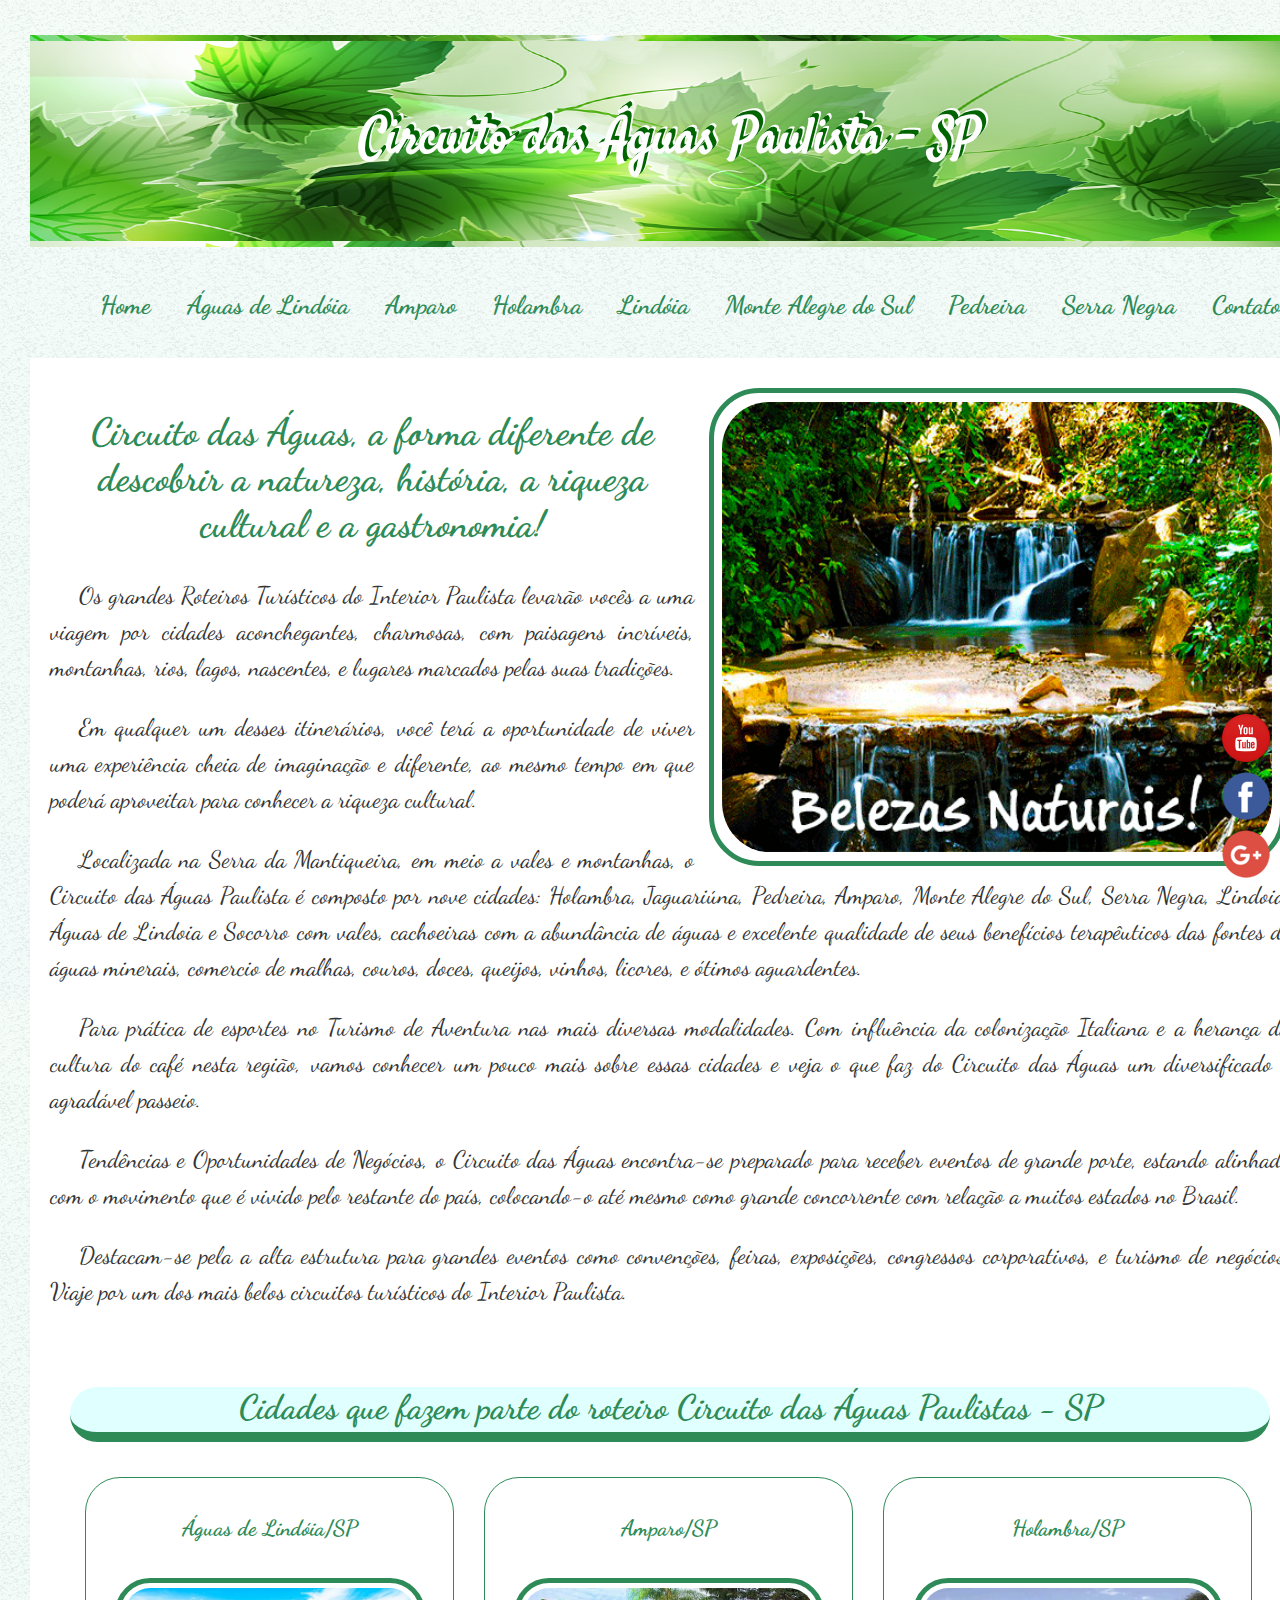
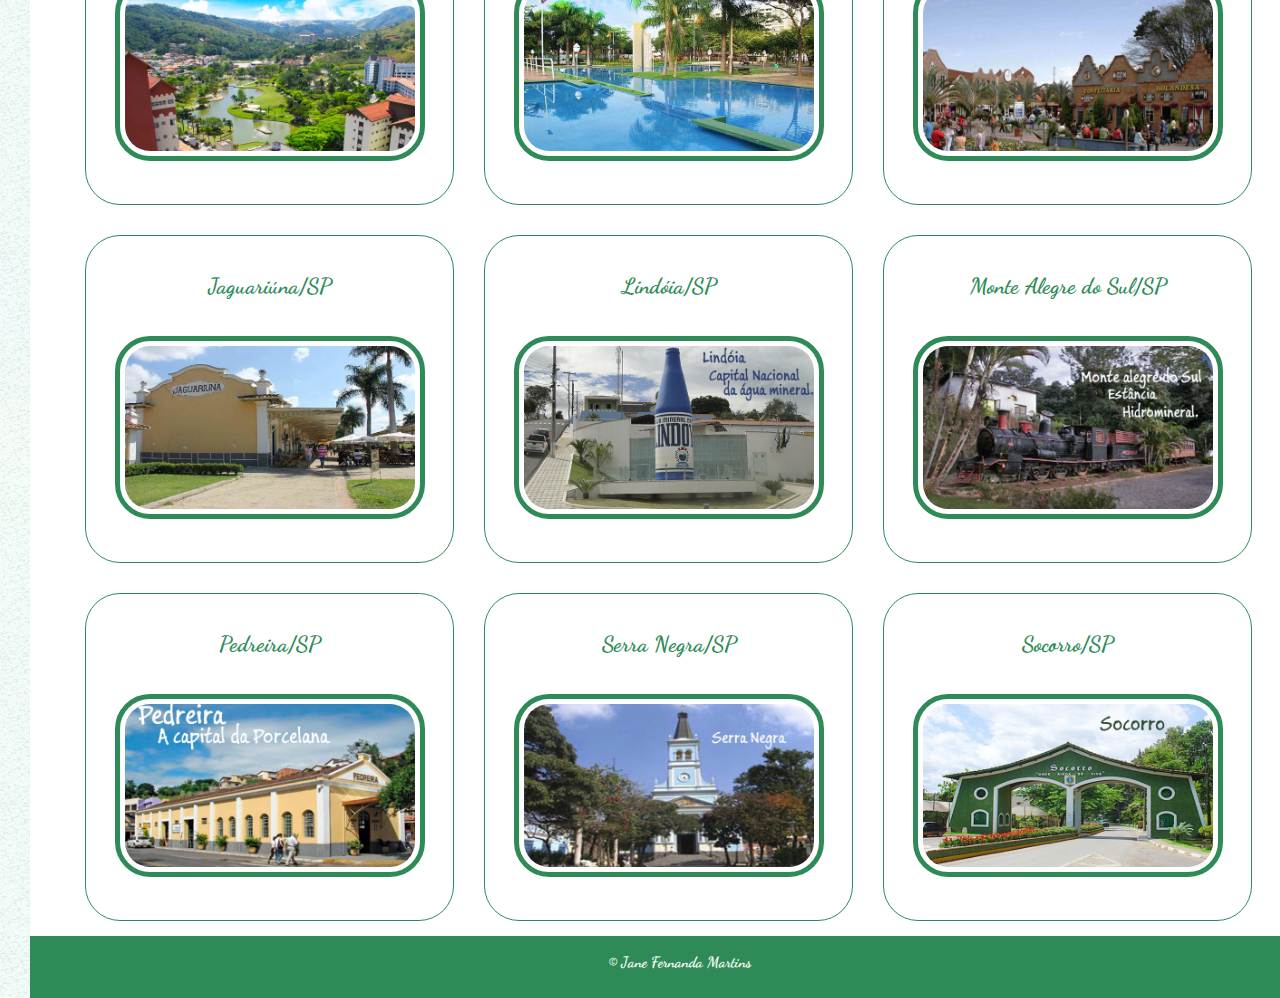
<file: index.html>
﻿<!DOCTYPE html>
<html lang="pt-br">
<head>
<meta charset="utf-8">
<title>Circuíto das Águas Paulista</title>

<link href="estilos/principal.css" rel="stylesheet" type="text/css">
<style>
@import url("https://fonts.googleapis.com/css?family=Dancing+Script");
</style>

<link href="https://fonts.googleapis.com/css?family=Satisfy" rel="stylesheet">

<link rel="shortcut icon" href="estilos/icone.ico" type="image/x-icon" />

</head>

<body>

<header id="cabecalho">

<h1>Circuito das Águas Paulista - SP</h1>

</header>

<nav id="menu-navegacao">

<ul>
<li><a href="index.html">Home</a></li>
<li><a href="aguas_de_lindoia.html">Águas de Lindóia</a></li>
<li><a href="amparo.html">Amparo</a></li>
<li><a href="holambra.html">Holambra</a></li>
<li><a href="lindoia.html">Lindóia</a></li>
<li><a href="monte_alegre_do_sul.html">Monte Alegre do Sul</a></li>
<li><a href="pedreira.html">Pedreira</a></li>
<li><a href="serra_negra.html">Serra Negra</a></li>
<li><a href="contato.html">Contato</a></li>
</ul>

</nav>

<main>

<figure class="imagem-principal">
<img src="estilos/pedreira.gif" alt="vista da cidade" width="600" >
</figure>


<br>
<h2>Circuito das Águas, a forma diferente de descobrir a natureza, história, a riqueza cultural e a gastronomia!</h2>


<p>Os grandes Roteiros Turísticos do Interior Paulista levarão vocês a uma viagem por cidades aconchegantes, charmosas, com paisagens incríveis, montanhas, rios, lagos, nascentes, e lugares marcados pelas suas tradições.</p>
<p>Em qualquer um desses itinerários, você terá a oportunidade de viver uma experiência cheia de imaginação e diferente, ao mesmo tempo em que poderá aproveitar para conhecer a riqueza cultural.</p>
<p>Localizada na Serra da Mantiqueira, em meio a vales e montanhas, o Circuito das Águas Paulista é composto por nove cidades: Holambra, Jaguariúna, Pedreira, Amparo, Monte Alegre do Sul, Serra Negra, Lindoia, Águas de Lindoia e Socorro com vales, cachoeiras com a abundância de águas e excelente qualidade de seus benefícios terapêuticos das fontes de águas minerais, comercio de malhas, couros, doces, queijos, vinhos, licores, e ótimos aguardentes.</p>
<p>Para prática de esportes no Turismo de Aventura nas mais diversas modalidades. Com influência da colonização Italiana e a herança da cultura do café nesta região, vamos conhecer um pouco mais sobre essas cidades e veja o que faz do Circuito das Águas um diversificado e agradável passeio.</p>
<p>Tendências e Oportunidades de Negócios, o Circuito das Águas encontra-se preparado para receber eventos de grande porte, estando alinhado com o movimento que é vivido pelo restante do país, colocando-o até mesmo como grande concorrente com relação a muitos estados no Brasil.</p>
<p>Destacam-se pela a alta estrutura para grandes eventos como convenções, feiras, exposições, congressos corporativos, e turismo de negócios. Viaje por um dos mais belos circuitos turísticos do Interior Paulista.</p>
<br>





<section class="cidades">

<h3>Cidades que fazem parte do roteiro Circuito das Águas Paulistas - SP</h3>

<article class="cidades_artigo">

<h5 class="cabecalho-h5">Águas de Lindóia/SP</h5>

<div class="flip-container" ontouchstart="this.classList.toggle('hover');">  	
  <div class="flipper">  		
    <div class="front"> 
	 <!-- Conteúdo da frente -->  	
<img src="estilos/aguas_de_lindoia.jpg" alt="vista da cidade de àguas de Lindóia" width="290">
  </div>  		
    <div class="back">  			
      <!-- Conteúdo do verso -->  
	<p>Águas de Lindoia é ideal para passeios românticos.Conhecida como um dos maiores<a href="aguas_de_lindoia.html"> Leia mais...</a></p>
  </article>
    </div>  	
  </div>  
</div>


<article class="cidades_artigo"> 


<h5 class="cabecalho-h5">Amparo/SP</h5>

<div class="flip-container" ontouchstart="this.classList.toggle('hover');">  	
  <div class="flipper">  		
    <div class="front"> 
	 <!-- Conteúdo da frente --> 
<img src="estilos/amparo.jpg" alt="praça" width="290" >

</div>  		
    <div class="back">  			
      <!-- Conteúdo do verso --> 

<p>Amparo a Capital Histórica do Circuito das Águas Paulista<a href="amparo.html">Leia mais...</a></p>
    </article>
   </div>  	
  </div>  
</div>


<article class="cidades_artigo">

<h5 class="cabecalho-h5">Holambra/SP</h5>

<div class="flip-container" ontouchstart="this.classList.toggle('hover');">  	
  <div class="flipper">  		
    <div class="front"> 
	 <!-- Conteúdo da frente -->
<img src="estilos/holambra.jpg" alt="praça Holambra" width="290" >

</div>  		
    <div class="back">  			
      <!-- Conteúdo do verso --> 
<p>Holambra a beleza e diversidade de suas flores, aliada à forte influência<a href="holambra.html">Leia mais...</a></p>
   </article>
  </div>  	
 </div>  
</div>

<article class="cidades_artigo">

<h5 class="cabecalho-h5">Jaguariúna/SP</h5>

<div class="flip-container" ontouchstart="this.classList.toggle('hover');">  	
  <div class="flipper">  		
    <div class="front"> 
	 <!-- Conteúdo da frente -->
<img src="estilos/jaguariuna.jpg" alt="estação ferroviária de Jaguariúna" width="290" >

</div>  		
    <div class="back">  			
      <!-- Conteúdo do verso --> 
<p>Jaguariúna é conhecida como a Capital do Cavalo, pelo rodeio. Entre as atrações<a href="jaguariuna.html">Leia mais...</a></p>
   </article>
  </div>  	
 </div>  
</div>

<article class="cidades_artigo">

<h5 class="cabecalho-h5">Lindóia/SP</h5>

<div class="flip-container" ontouchstart="this.classList.toggle('hover');">  	
  <div class="flipper">  		
    <div class="front"> 
	 <!-- Conteúdo da frente -->
<img src="lindoia/lindoia-garrafa.png" alt="Foto vista chegada à Lindóia" width="290" >

</div>  		
    <div class="back">  			
      <!-- Conteúdo do verso --> 
<p>Localizada no coração do circuito das Águas Paulista, A Estância Hidromineral<a href="lindoia.html">Leia mais...</a></p>
   </article>
  </div>  	
 </div>  
</div>



<article class="cidades_artigo">

<h5 class="cabecalho-h5">Monte Alegre do Sul/SP</h5>

<div class="flip-container" ontouchstart="this.classList.toggle('hover');">  	
  <div class="flipper">  		
    <div class="front"> 
	 <!-- Conteúdo da frente -->
<img src="monte-alegre-sul/monte-alegre-sul.png" alt="Estação ferroviária de Monte Alegre do Sul" width="290" >

</div>  		
    <div class="back">  			
      <!-- Conteúdo do verso --> 
<p>Monte Alegre do Sul é uma das cidades mais encantadoras do Circuito das Águas Paulista<a href="monte_alegre_do_sul.html">Leia mais...</a></p>
   </article>
  </div>  	
 </div>  
</div>



<article class="cidades_artigo">

<h5 class="cabecalho-h5">Pedreira/SP</h5>

<div class="flip-container" ontouchstart="this.classList.toggle('hover');">  	
  <div class="flipper">  		
    <div class="front"> 
	 <!-- Conteúdo da frente -->
<img src="estilos/museu.png" alt="museu da porcelana" width="290" >

</div>  		
    <div class="back">  			
      <!-- Conteúdo do verso --> 
<p>Conhecida como “Capital da Porcelana” devido a sua forte economia ter<a href="pedreira.html">Leia mais...</a></p>
   </article>
  </div>  	
 </div>  
</div>
 
<article class="cidades_artigo">

 <h5 class="cabecalho-h5">Serra Negra/SP</h5>
 
 <div class="flip-container" ontouchstart="this.classList.toggle('hover');">  	
  <div class="flipper">  		
    <div class="front"> 
	 <!-- Conteúdo da frente -->
<img src="serra-negra/serra-negra.png" alt="Vista da igreja " width="290" >

</div>  		
    <div class="back">  			
      <!-- Conteúdo do verso --> 
<p>Com lindos parques, praças e jardins, um clima de montanha ricamente oxigenado temperatura<a href="serra_negra.html">Leia mais...</a></p>
   </article>
  </div>  	
 </div>  
</div>


<article class="cidades_artigo">

<h5 class="cabecalho-h5">Socorro/SP</h5>
  <div class="flip-container" ontouchstart="this.classList.toggle('hover');">  	
  <div class="flipper">  		
    <div class="front"> 
	 <!-- Conteúdo da frente -->
<img src="socorro/socorro.png" alt="Vista entrada da cidade " width="290" >

</div>  		
    <div class="back">  			
      <!-- Conteúdo do verso --> 
<p>Socorro, uma encantadora cidade turística, localizada junto à Serra da Mantiqueira<a href="socorro.html">Leia mais...</a></p>
   </article>
  </div>  	
 </div>  
</div>

 
 </section>

<nav>
<ul class="icones-sociais">
   <li><a href="https://www.youtube.com/user/janefernandamartins"  target="_blank" class="youtube">youtube</a></li>
   <li><a href="https://www.facebook.com/jane.fernanda"  target="_blank" class="facebook">facebook</a></li>
   <li><a href="https://plus.google.com/u/0/109520063039547910634"  target="_blank" class="google-mais">google plus</a></li>
 </ul>
</nav>



</main>

<footer>

<p class="rodape">&copy;   Jane Fernanda Martins<p>



</footer>

</body>
</html>
</file>
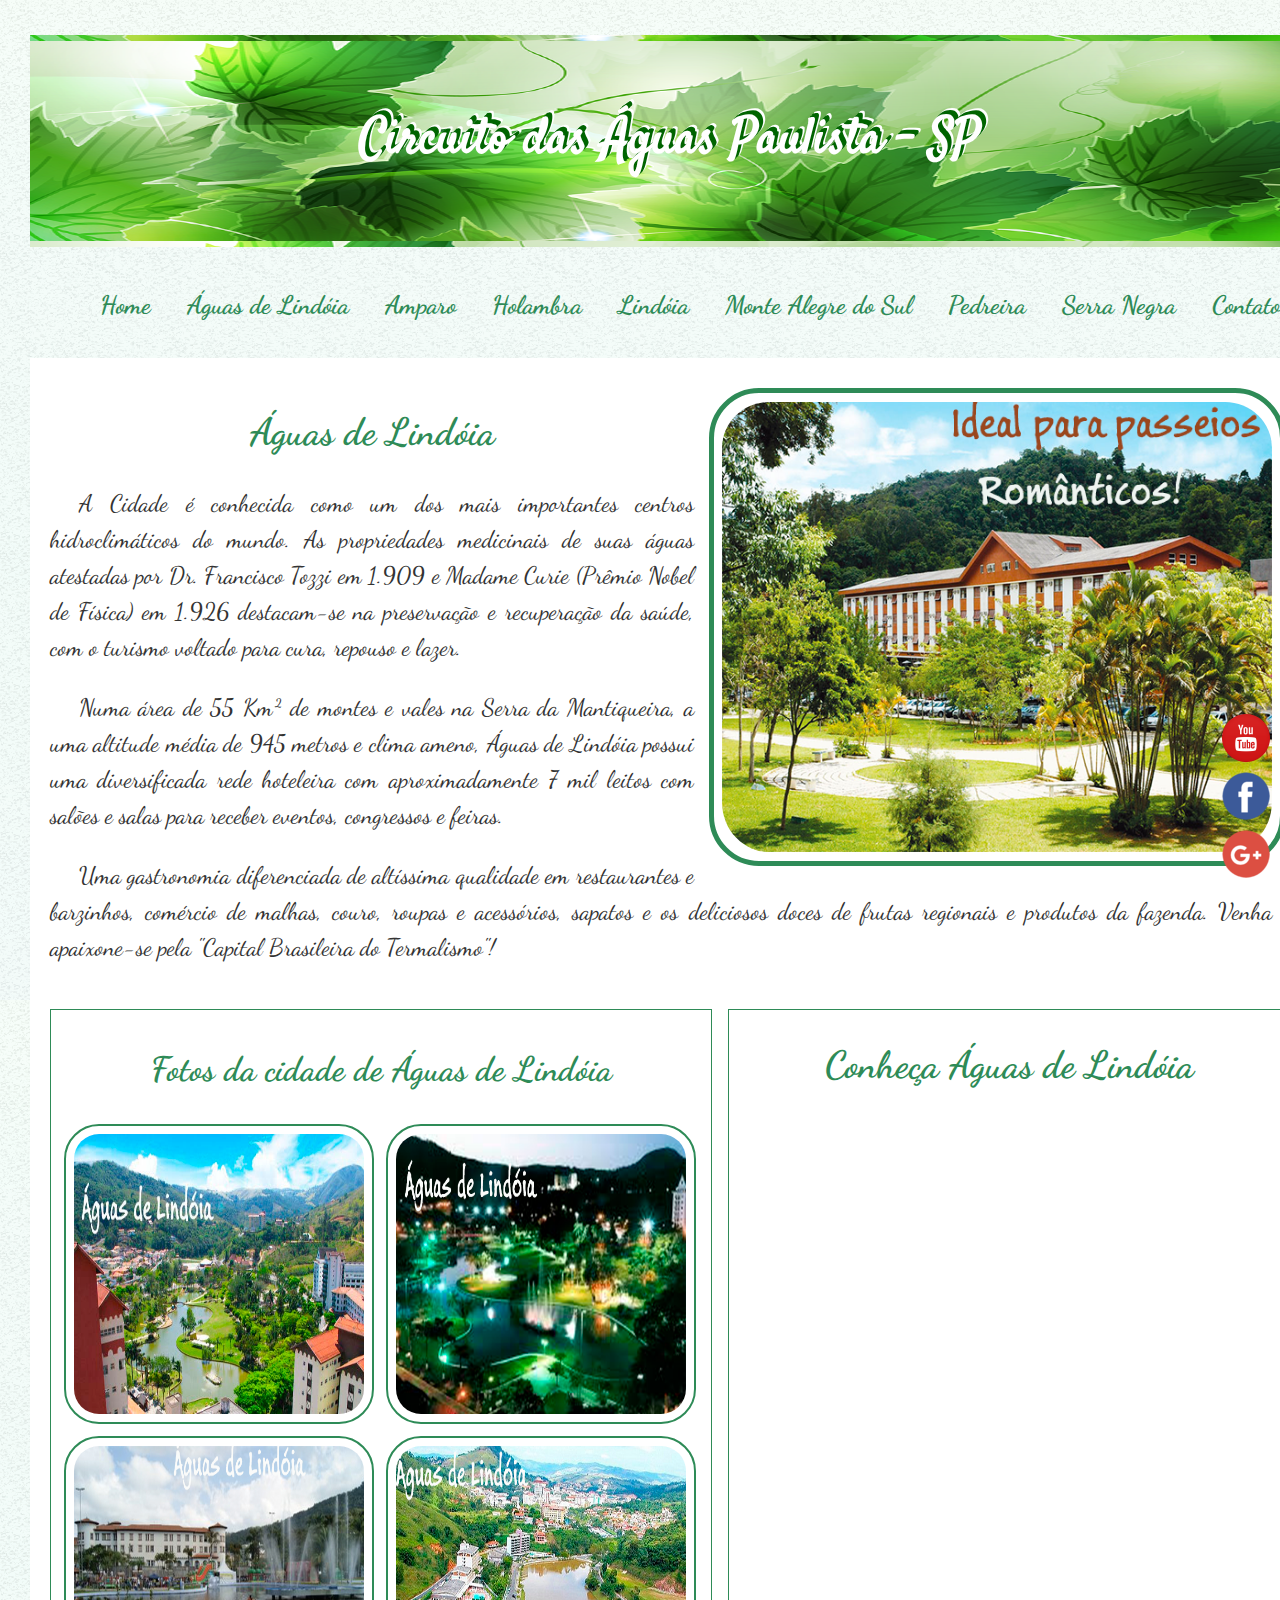
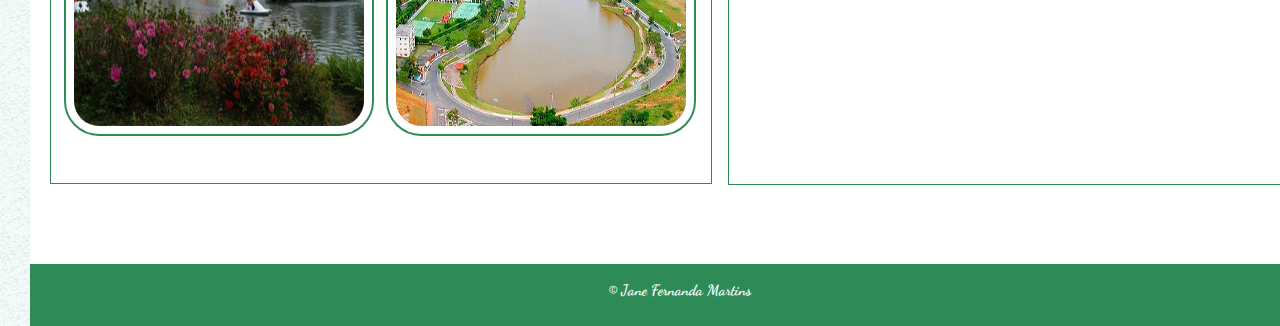
<file: aguas_de_lindoia.html>
﻿<!DOCTYPE html>
<html lang="pt-br">
<head>
 <meta charset="utf-8">
<title>Águas de Lindóia</title>


<link href="estilos/principal.css" rel="stylesheet" type="text/css">
<style>
@import url("https://fonts.googleapis.com/css?family=Dancing+Script");
</style>

<link href="https://fonts.googleapis.com/css?family=Satisfy" rel="stylesheet">
<link rel="shortcut icon" href="estilos/icone.ico" type="image/x-icon" />

</head>
<body>

<header>
<h1>Circuito das Águas Paulista - SP</h1>
</header>

<nav id="menu-navegacao">
<ul>
<li><a href="index.html">Home</a></li>
<li><a href="aguas_de_lindoia.html">Águas de Lindóia</a></li>
<li><a href="amparo.html">Amparo</a></li>
<li><a href="holambra.html">Holambra</a></li>
<li><a href="lindoia.html">Lindóia</a></li>
<li><a href="monte_alegre_do_sul.html">Monte Alegre do Sul</a></li>
<li><a href="pedreira.html">Pedreira</a></li>
<li><a href="serra_negra.html">Serra Negra</a></li>
<li><a href="contato.html">Contato</a></li>
</ul>

</nav>

<main>

<figure class="imagem-principal">
<img src="aguas_de_lindoia/aguas-de-lindoia.png" alt="vista da cidade" width="600" heigth="600">
</figure>

<br>

<h2>Águas de Lindóia</h2>

<p>A Cidade é conhecida como um dos mais importantes centros hidroclimáticos do mundo. As propriedades medicinais de 
suas águas atestadas por Dr. Francisco Tozzi em 1.909 e Madame Curie (Prêmio Nobel de Física) em 1.926 destacam-se na
 preservação e recuperação da saúde, com o turismo voltado para cura, repouso e lazer.</p>

<p>Numa área de 55 Km² de montes e vales na Serra da Mantiqueira, a uma altitude média de 945 metros e
 clima ameno, Águas de Lindóia possui uma diversificada rede hoteleira com aproximadamente 7 mil leitos 
 com salões e salas para receber eventos, congressos e feiras.</p>

<p>Uma gastronomia diferenciada de altíssima qualidade em restaurantes e barzinhos, comércio de malhas,
 couro, roupas e acessórios, sapatos e os deliciosos doces de frutas regionais e produtos da fazenda. 
 Venha e apaixone-se pela "Capital Brasileira do Termalismo"! </p>
<br>





<article id="fotos"> 
<h3>Fotos da cidade de Águas de Lindóia</h3>
<img src="aguas_de_lindoia/panorama-vista.jpg" alt="Vista panoramica da cidade" width="290" height="280">

<img src="aguas_de_lindoia/noite-aguas-lindoia.png" alt="vista noturna de Águas de Lindóia" width="290" height="280">

<img src="aguas_de_lindoia/fonte.png" alt="Fonte da cidade" width="290" height="280">

<img src="aguas_de_lindoia/vista.png" alt="Vista da cidade" width="290" height="280">

</article>

<article id="video">
<h2>Conheça Águas de Lindóia</h2>

<iframe width="520" height="615" src="https://www.youtube.com/embed/6jIFgYlKX24?rel=0&amp;showinfo=0" frameborder="0" allowfullscreen></iframe>

</article>
</main>
<footer>

<p class="rodape">&copy; Jane Fernanda Martins<p>

<nav>
<ul class="icones-sociais">
   <li><a href="https://www.youtube.com/user/janefernandamartins"  target="_blank" class="youtube">youtube</a></li>
   <li><a href="https://www.facebook.com/jane.fernanda"  target="_blank" class="facebook">facebook</a></li>
   <li><a href="https://plus.google.com/u/0/109520063039547910634"  target="_blank" class="google-mais">google plus</a></li>
 </ul>
</nav>


</footer>

</body>
</html>
</file>
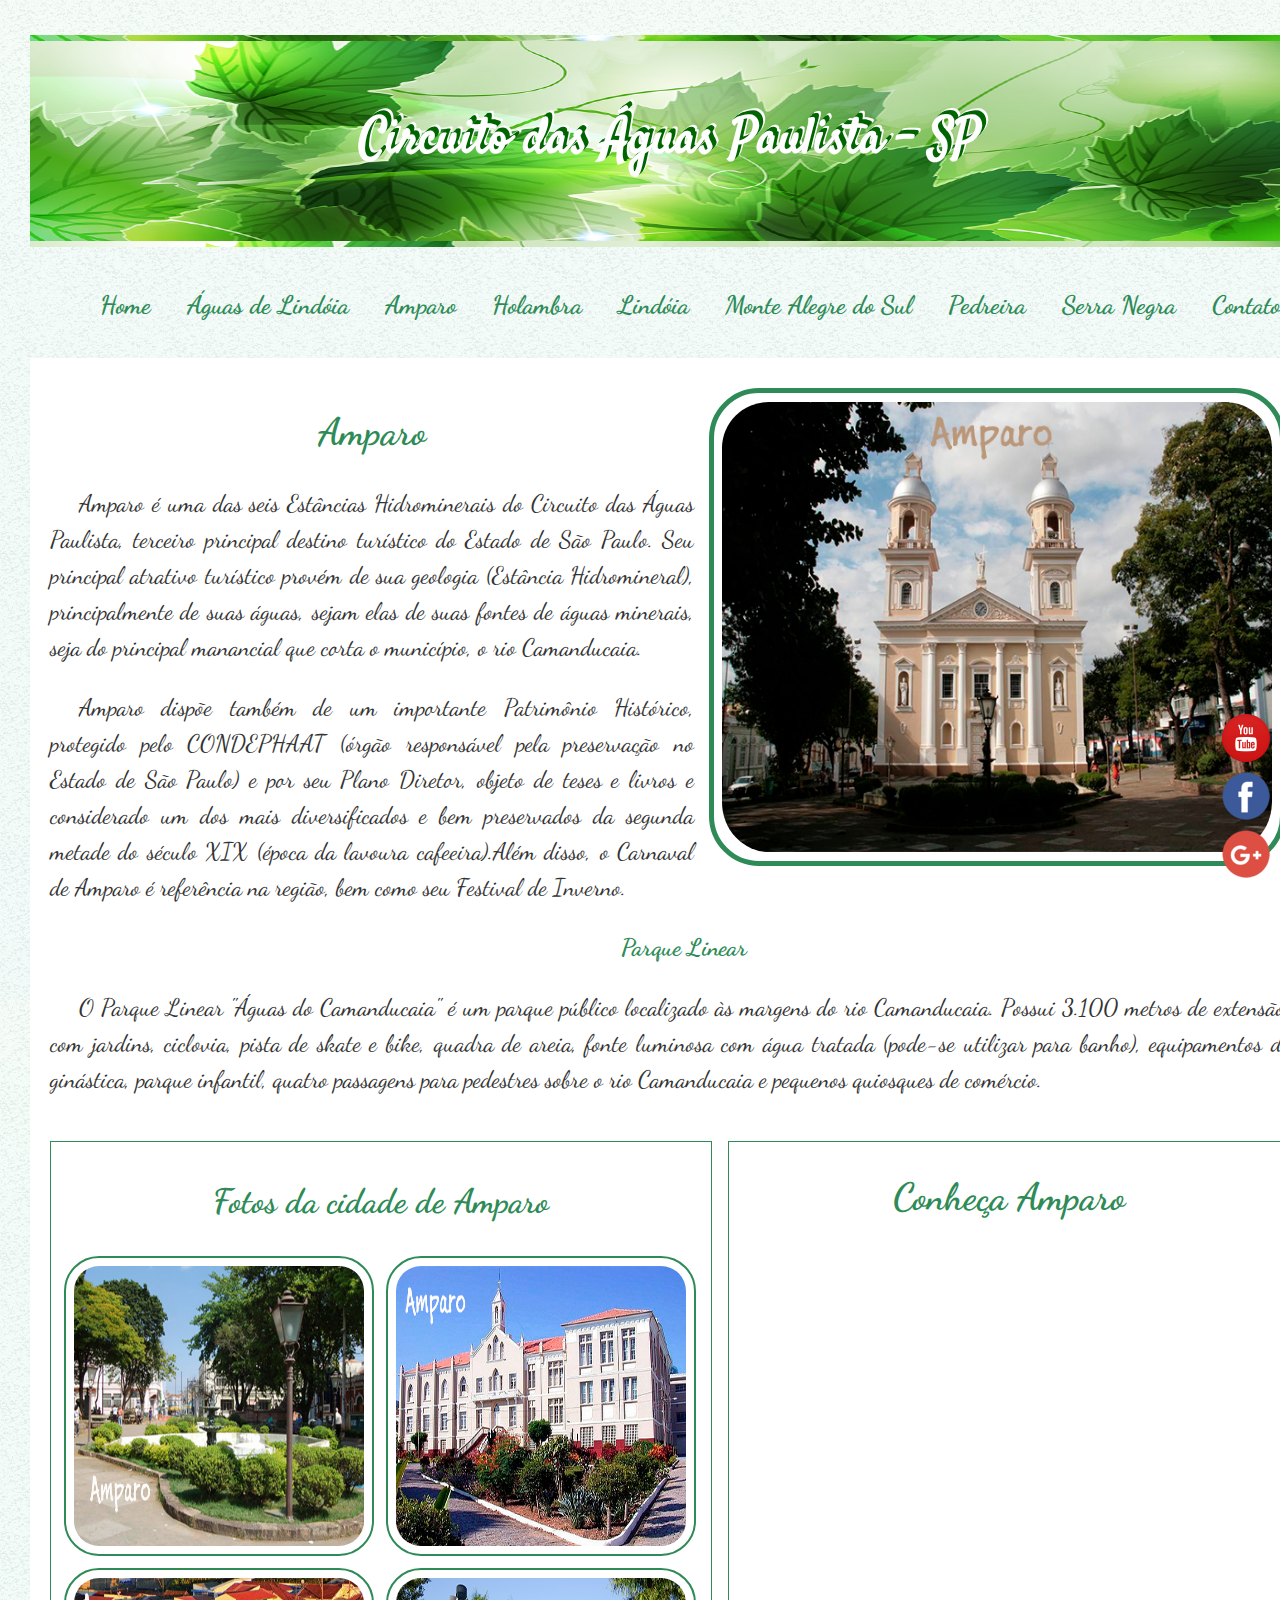
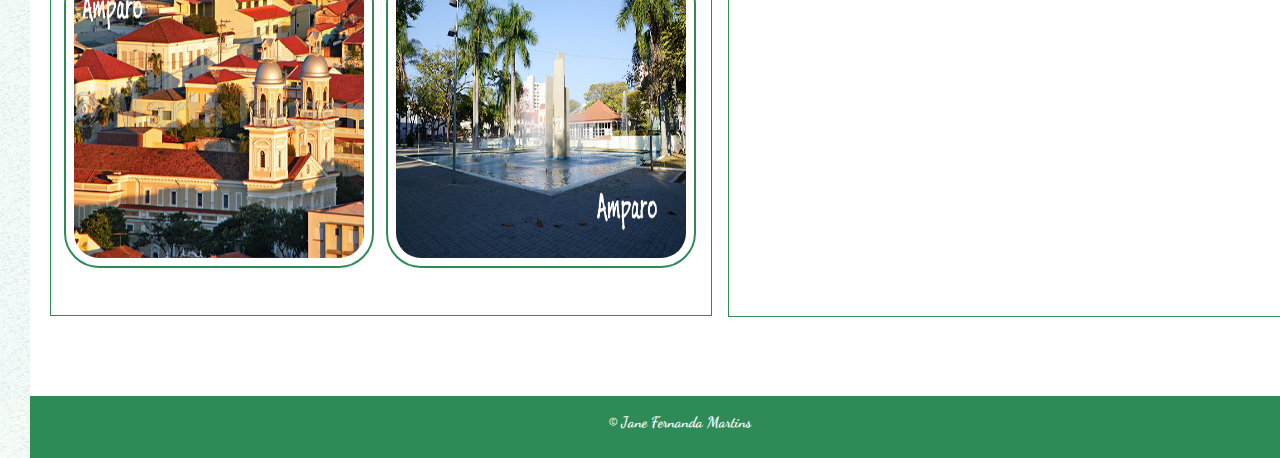
<file: amparo.html>
<!DOCTYPE html>
<html lang="pt-br">
<head>
 <meta charset="utf-8">
<title>Amparo</title>


<link href="estilos/principal.css" rel="stylesheet" type="text/css">
<style>
@import url("https://fonts.googleapis.com/css?family=Dancing+Script");
</style>

<link href="https://fonts.googleapis.com/css?family=Satisfy" rel="stylesheet">
<link rel="shortcut icon" href="estilos/icone.ico" type="image/x-icon" />

</head>
<body>
<header>
<h1>Circuito das Águas Paulista - SP</h1>
</header>
<nav id="menu-navegacao">
<ul>
<li><a href="index.html">Home</a></li>
<li><a href="aguas_de_lindoia.html">Águas de Lindóia</a></li>
<li><a href="amparo.html">Amparo</a></li>
<li><a href="holambra.html">Holambra</a></li>
<li><a href="lindoia.html">Lindóia</a></li>
<li><a href="monte_alegre_do_sul.html">Monte Alegre do Sul</a></li>
<li><a href="pedreira.html">Pedreira</a></li>
<li><a href="serra_negra.html">Serra Negra</a></li>
<li><a href="contato.html">Contato</a></li>
</ul>
</nav>

<main>

<figure class="imagem-principal">
<img src="amparo/amparo.png" alt="Catedral Gustavo Máximo" width="600" >
</figure>

<br>

<h2>Amparo</h2>
<p>Amparo é uma das seis Estâncias Hidrominerais do Circuito das Águas Paulista, terceiro principal 
destino turístico do Estado de São Paulo. Seu principal atrativo turístico provém de sua geologia 
(Estância Hidromineral), principalmente de suas águas, sejam elas de suas fontes de águas minerais,
 seja do principal manancial que corta o município, o rio Camanducaia.</p>

<p> Amparo dispõe também de um importante Patrimônio Histórico, protegido pelo CONDEPHAAT 
(órgão responsável pela preservação no Estado de São Paulo) e por seu Plano Diretor, objeto de 
teses e livros e  considerado um dos mais diversificados e bem preservados da segunda metade do século
 XIX (época da lavoura cafeeira).Além disso, o Carnaval de Amparo é referência na região, bem como
 seu Festival de Inverno. </p> 

<p id="pamparo">Parque Linear</p>

<p>O Parque Linear "Águas do Camanducaia" é um parque público localizado às margens do rio
 Camanducaia. Possui 3.100 metros de extensão, com jardins, ciclovia, pista de skate e bike, 
 quadra de areia, fonte luminosa com água tratada (pode-se utilizar para banho), equipamentos de
 ginástica, parque infantil, quatro passagens para pedestres sobre o rio Camanducaia e pequenos
 quiosques de comércio.</p>
<br>


<article id="fotos"> 
<h3>Fotos da cidade de Amparo</h3>
<img src="amparo/praca.png" alt="praça" width="290" height="280">

<img src="amparo/beneficiencia.png" alt="Beneficiência Portuguesa" width="290" height="280">

<img src="amparo/por-do-sol.png" alt="Por do Sol" width="290" height="280">

<img src="amparo/praca2.png" alt="praça" width="290" height="280">

</article>


<article id="video">
<h2>Conheça Amparo</h2>
<iframe width="520" height="615" src="https://www.youtube.com/embed/mlAvkk35_mk?rel=0&amp;showinfo=0" frameborder="0" allowfullscreen></iframe>

</article>
<nav>
<ul class="icones-sociais">
   <li><a href="https://www.youtube.com/user/janefernandamartins"  target="_blank" class="youtube">youtube</a></li>
   <li><a href="https://www.facebook.com/jane.fernanda"  target="_blank" class="facebook">facebook</a></li>
   <li><a href="https://plus.google.com/u/0/109520063039547910634"  target="_blank" class="google-mais">google plus</a></li>
 </ul>
</nav>
</main>
<footer>

<p class="rodape">&copy; Jane Fernanda Martins<p>



</footer>
</body>
</html>
</file>
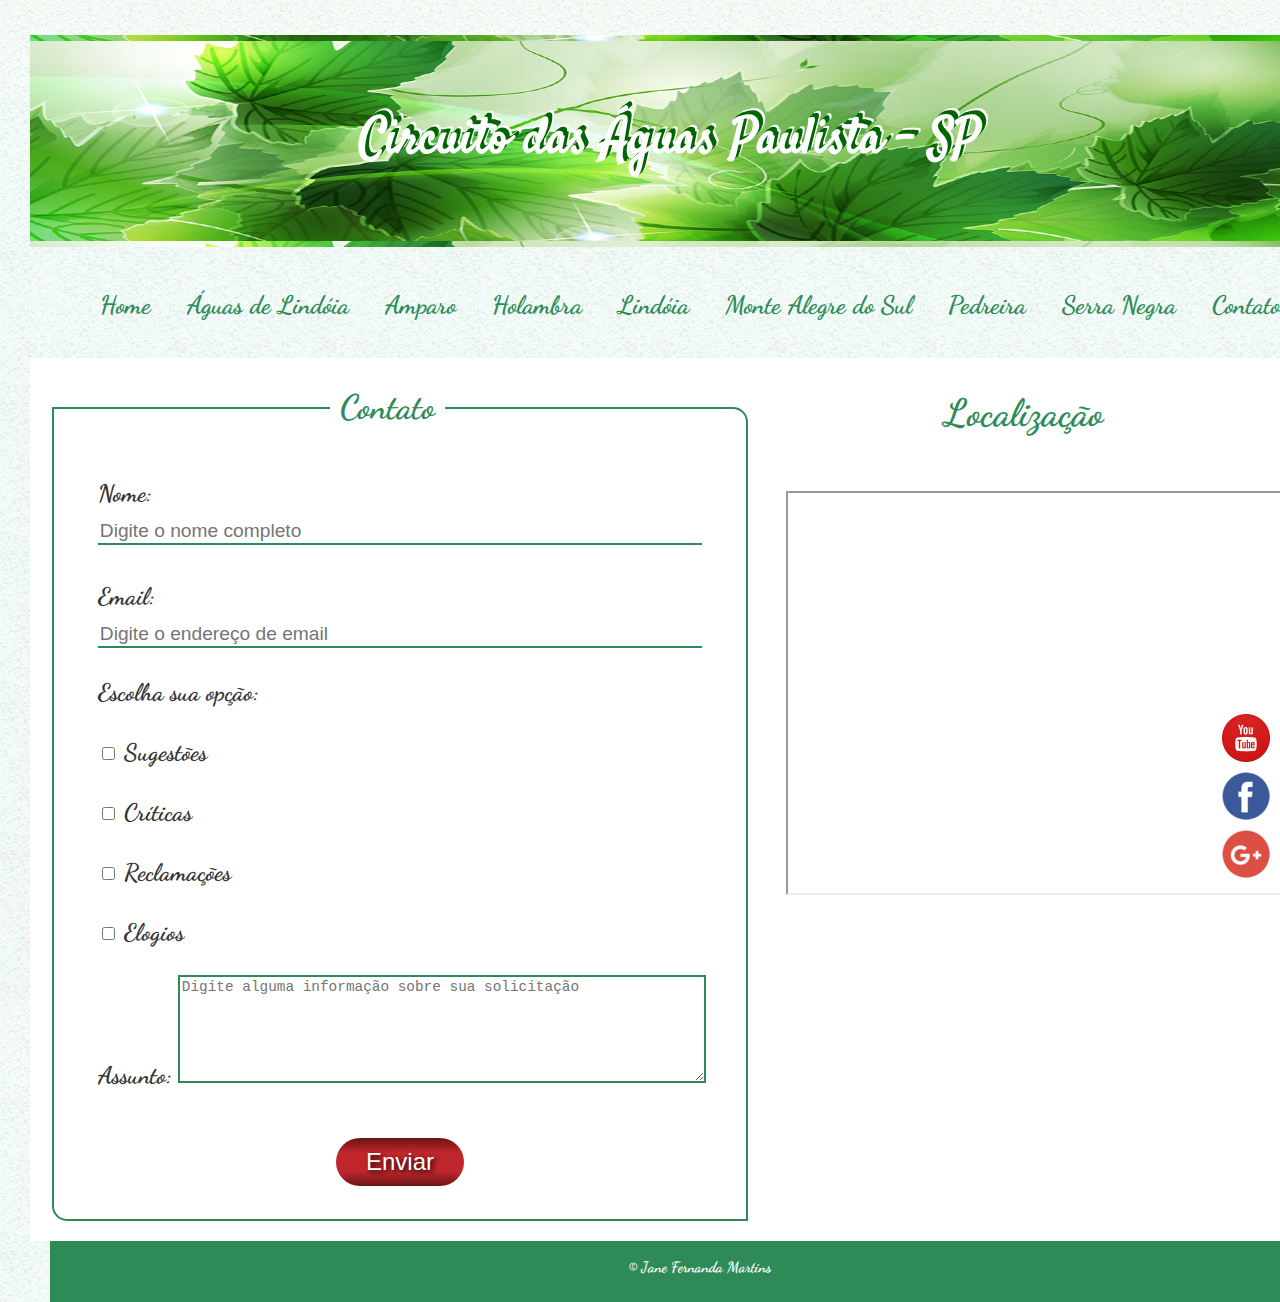
<file: contato.html>
<!DOCTYPE html>
<html lang="pt-br">
<head>
 <meta charset="utf-8">
<title>Contato</title>


<link href="estilos/principal.css" rel="stylesheet" type="text/css">
<style>
@import url("https://fonts.googleapis.com/css?family=Dancing+Script");
</style>

<link href="https://fonts.googleapis.com/css?family=Satisfy" rel="stylesheet">
<link rel="shortcut icon" href="estilos/icone.ico" type="image/x-icon" />

</head>
<body id="formulariocidade">
<header>
<h1>Circuito das Águas Paulista - SP</h1>
</header>

<nav id="menu-navegacao">
<ul>
<li><a href="index.html">Home</a></li>
<li><a href="aguas_de_lindoia.html">Águas de Lindóia</a></li>
<li><a href="amparo.html">Amparo</a></li>
<li><a href="holambra.html">Holambra</a></li>
<li><a href="lindoia.html">Lindóia</a></li>
<li><a href="monte_alegre_do_sul.html">Monte Alegre do Sul</a></li>
<li><a href="pedreira.html">Pedreira</a></li>
<li><a href="serra_negra.html">Serra Negra</a></li>
<li><a href="contato.html">Contato</a></li>
</ul>
</nav>

<main>

<aside class="mapas">
<h2> Localização</h2>


<p class="mapas"><iframe  src="https://www.google.com/maps/d/u/0/embed?mid=1ZYb-HTxVlrZBolFz53GG5NU-Jj6qPNV8" width="500" height="400"></iframe></p>
</aside>


<article>
<br>


<form method="post" id="contato" action="obrigado.html">

<fieldset id="ident"> 
<legend> Contato </legend>

<p><label for="nome">Nome:</label> <input type="text" name="nome" id="nome" size = "50" maxlength="100" placeholder="Digite o nome completo"/></p>



<p><label for="email">Email:</label> <input type="email" name="email" id="email" size = "80" maxlength="60" placeholder="Digite o endereço de email"> </p> 



<p>Escolha sua opção:<br></p>
<p><input type="checkbox" name="sugestao" value="idsugestao" id="idsugestao"/> <label for="idsugestao" class="labelSimples">Sugestões</label></p>
<p><input type="checkbox" name="sugestao" value="idcritica" id="idcritica"/> <label for="idcritica" class="labelSimples">Críticas</label></p>
<p><input type="checkbox" name="sugestao" value="idreclamacao" id="idreclamacao"/> <label for="idreclamacao" class="labelSimples">Reclamações</label></p>
<p><input type="checkbox" name="sugestao" value="idelogio" id="idelogio"/> <label for="idelogio" class="labelSimples">Elogios</label></p>



<p>Assunto:
<textarea name="q_obs" id="q_obs" placeholder="Digite alguma informação sobre sua solicitação"></textarea> 
</p>
<input type="submit" value="Enviar" id="enviar">
</fieldset>





</form>

</article>

<nav>
<ul class="icones-sociais">
   <li><a href="https://www.youtube.com/user/janefernandamartins"  target="_blank" class="youtube">youtube</a></li>
   <li><a href="https://www.facebook.com/jane.fernanda"  target="_blank" class="facebook">facebook</a></li>
   <li><a href="https://plus.google.com/u/0/109520063039547910634"  target="_blank" class="google-mais">google plus</a></li>
 </ul>
</nav>

<footer>

<p class="rodape">&copy;   Jane Fernanda Martins<p>



</footer>

</body>
</html>
</file>
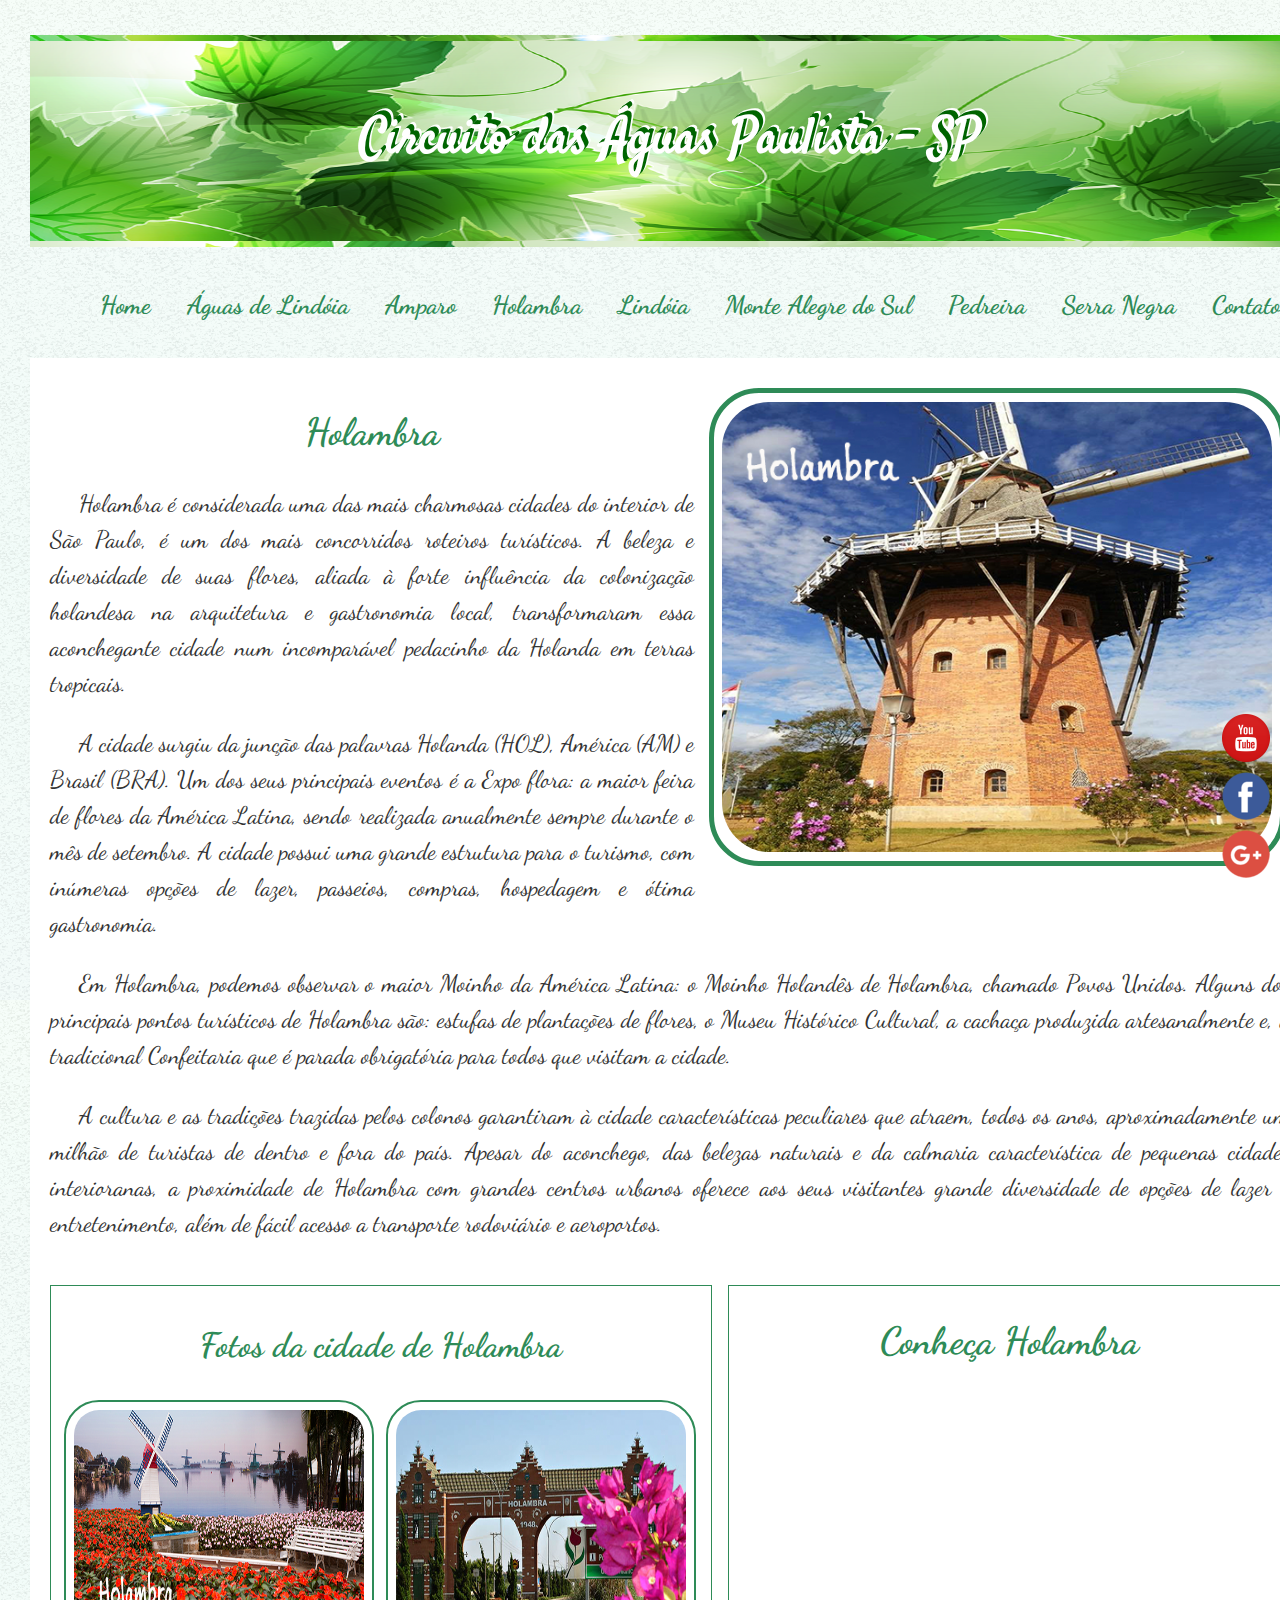
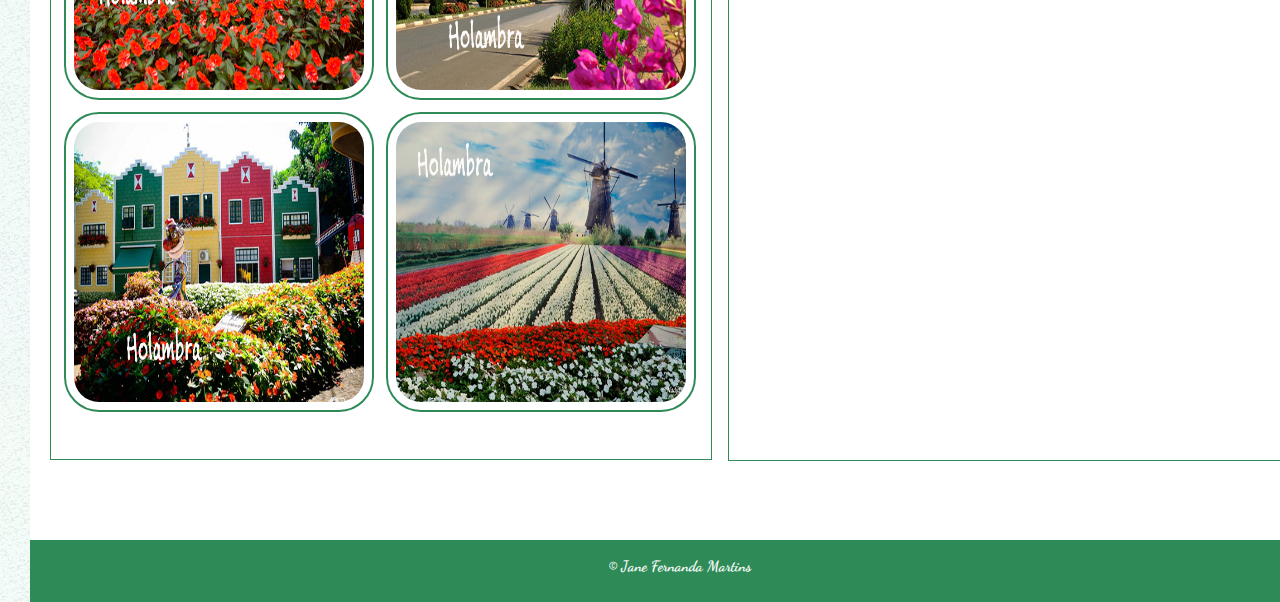
<file: holambra.html>
<!DOCTYPE html>
<html lang="pt-br">
<head>
 <meta charset="utf-8">
<title>Holambra</title>


<link href="estilos/principal.css" rel="stylesheet" type="text/css">
<style>
@import url("https://fonts.googleapis.com/css?family=Dancing+Script");
</style>

<link href="https://fonts.googleapis.com/css?family=Satisfy" rel="stylesheet">
<link rel="shortcut icon" href="estilos/icone.ico" type="image/x-icon" />

</head>
<body>
<header>
<h1>Circuito das Águas Paulista - SP</h1>
</header>

<nav id="menu-navegacao">
<ul>
<li><a href="index.html">Home</a></li>
<li><a href="aguas_de_lindoia.html">Águas de Lindóia</a></li>
<li><a href="amparo.html">Amparo</a></li>
<li><a href="holambra.html">Holambra</a></li>
<li><a href="lindoia.html">Lindóia</a></li>
<li><a href="monte_alegre_do_sul.html">Monte Alegre do Sul</a></li>
<li><a href="pedreira.html">Pedreira</a></li>
<li><a href="serra_negra.html">Serra Negra</a></li>
<li><a href="contato.html">Contato</a></li>
</ul>
</nav>

<main>

<figure class="imagem-principal">
<img src="holambra/holambra.png" alt="vista da cidade" width="600" >
</figure>
<br>
<h2>Holambra</h2>
<p>Holambra é considerada uma das mais charmosas cidades do interior de São Paulo,
 é um dos mais concorridos roteiros turísticos. A beleza e diversidade de suas flores, 
 aliada à forte influência da colonização holandesa na arquitetura e gastronomia local, 
 transformaram essa aconchegante cidade num incomparável pedacinho da Holanda em terras tropicais.</p>
 <p>A cidade surgiu da junção das palavras Holanda (HOL), América (AM) e Brasil (BRA). 
 Um dos seus principais eventos é a Expo flora: a maior feira de flores da América Latina, 
 sendo realizada anualmente sempre durante o mês de setembro. A cidade possui uma grande estrutura
 para o turismo, com inúmeras opções de lazer, passeios, compras, hospedagem e ótima gastronomia.</p>
 <p>Em Holambra, podemos observar o maior Moinho da América Latina: o Moinho Holandês de Holambra,
 chamado Povos Unidos. Alguns dos principais pontos turísticos de Holambra são: estufas de plantações
 de flores, o Museu Histórico Cultural, a cachaça produzida artesanalmente e, a tradicional Confeitaria
 que é parada obrigatória para todos que visitam a cidade.</p>
<p>A cultura e as tradições trazidas pelos colonos garantiram à cidade características peculiares que atraem,
 todos os anos, aproximadamente um milhão de turistas de dentro e fora do país. Apesar do aconchego, das
 belezas naturais e da calmaria característica de pequenas cidades interioranas, a proximidade de Holambra
 com grandes centros urbanos oferece aos seus visitantes grande diversidade de opções de lazer e 
 entretenimento, além de fácil acesso a transporte rodoviário e aeroportos.</p>
 <br>
 
 



<article id="fotos"> 
<h3>Fotos da cidade de Holambra</h3>
<img src="holambra/flores.png" alt="Flores" width="290" height="280">

<img src="holambra/entrada-cidade.png" alt="entrada da cidade de Holambra" width="290" height="280">

<img src="holambra/expoflora.png" alt="Expoflora" width="290" height="280">

<img src="holambra/campos.png" alt="Expoflora e moinho" width="290" height="280">

</article>



<article id="video">
<h2>Conheça Holambra</h2>
<iframe width="520" height="615" src="https://www.youtube.com/embed/lpnSJpBPpLs?rel=0&amp;showinfo=0" frameborder="0" allowfullscreen></iframe>

</article>

</main>
<footer>

<p class="rodape">&copy; Jane Fernanda Martins<p>

<nav>
<ul class="icones-sociais">
   <li><a href="https://www.youtube.com/user/janefernandamartins"  target="_blank" class="youtube">youtube</a></li>
   <li><a href="https://www.facebook.com/jane.fernanda"  target="_blank" class="facebook">facebook</a></li>
   <li><a href="https://plus.google.com/u/0/109520063039547910634"  target="_blank" class="google-mais">google plus</a></li>
 </ul>
</nav>

</footer>
</body>
</html>
</file>
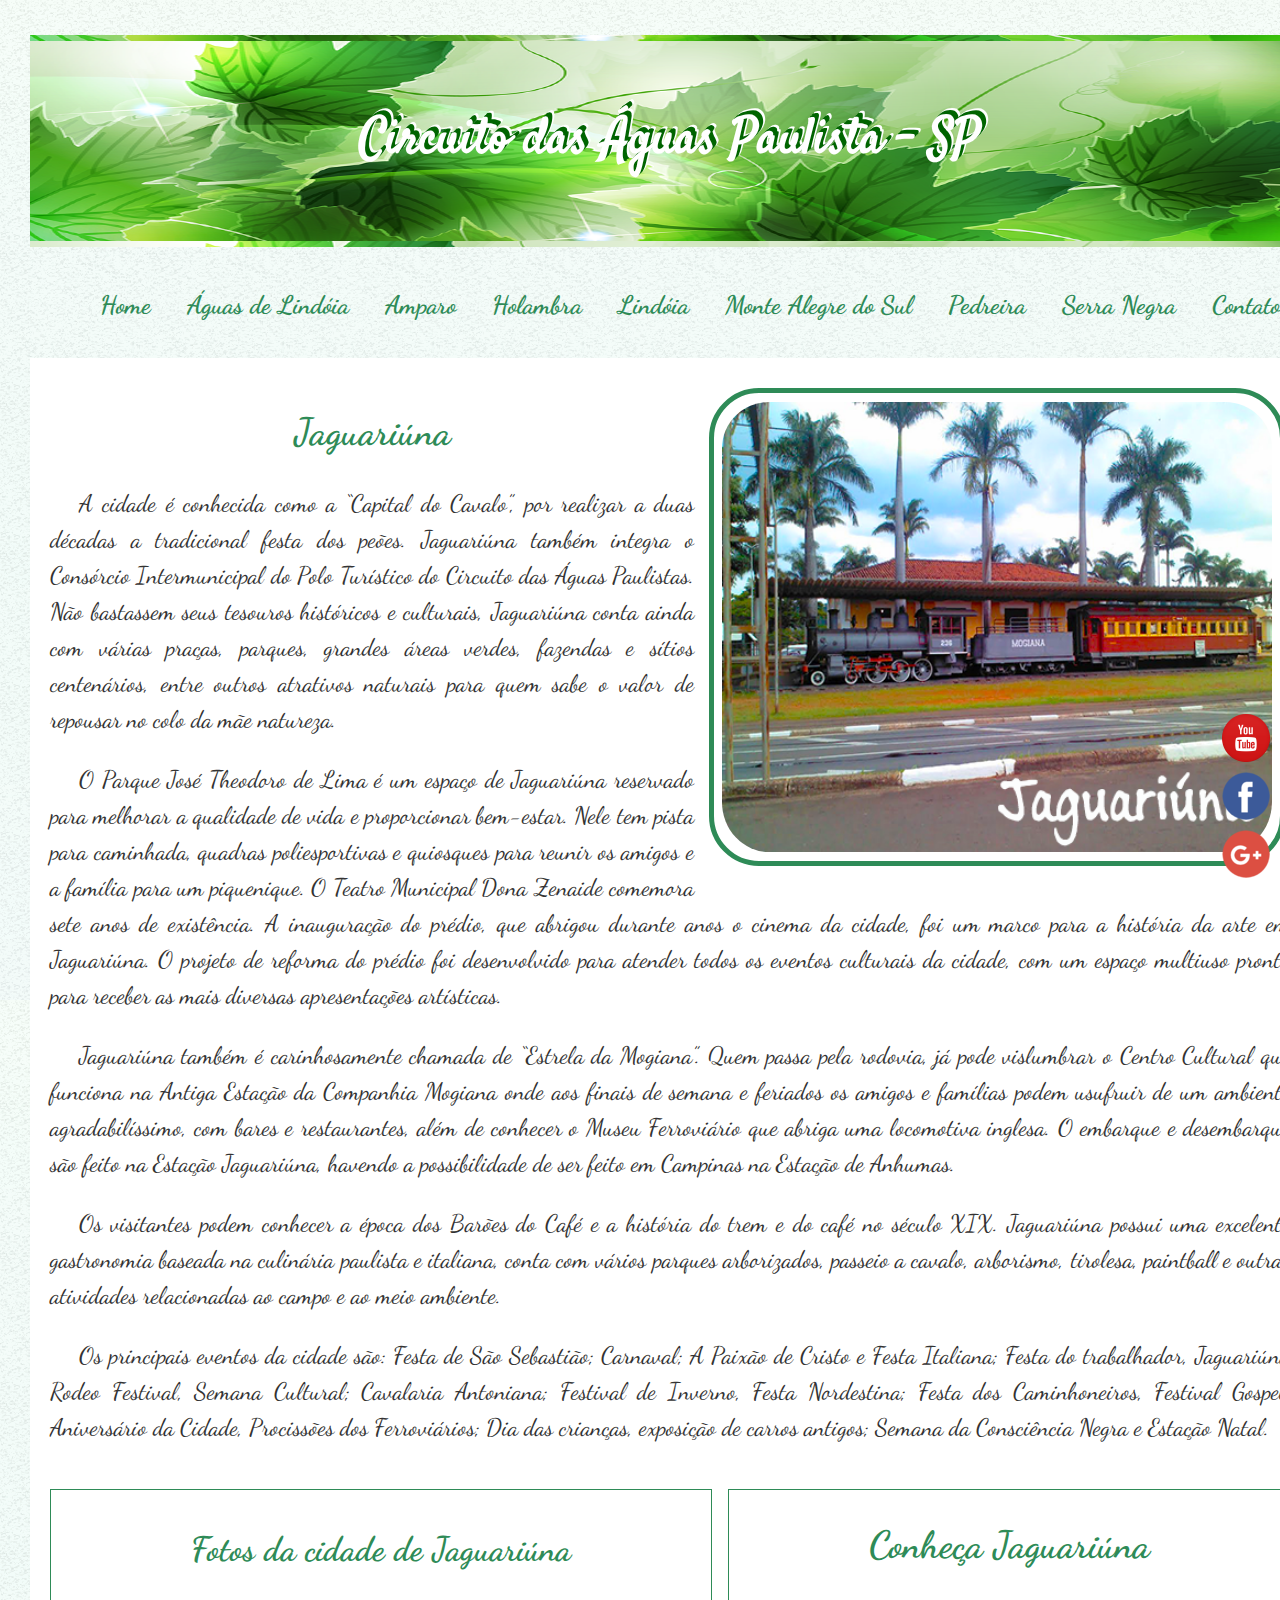
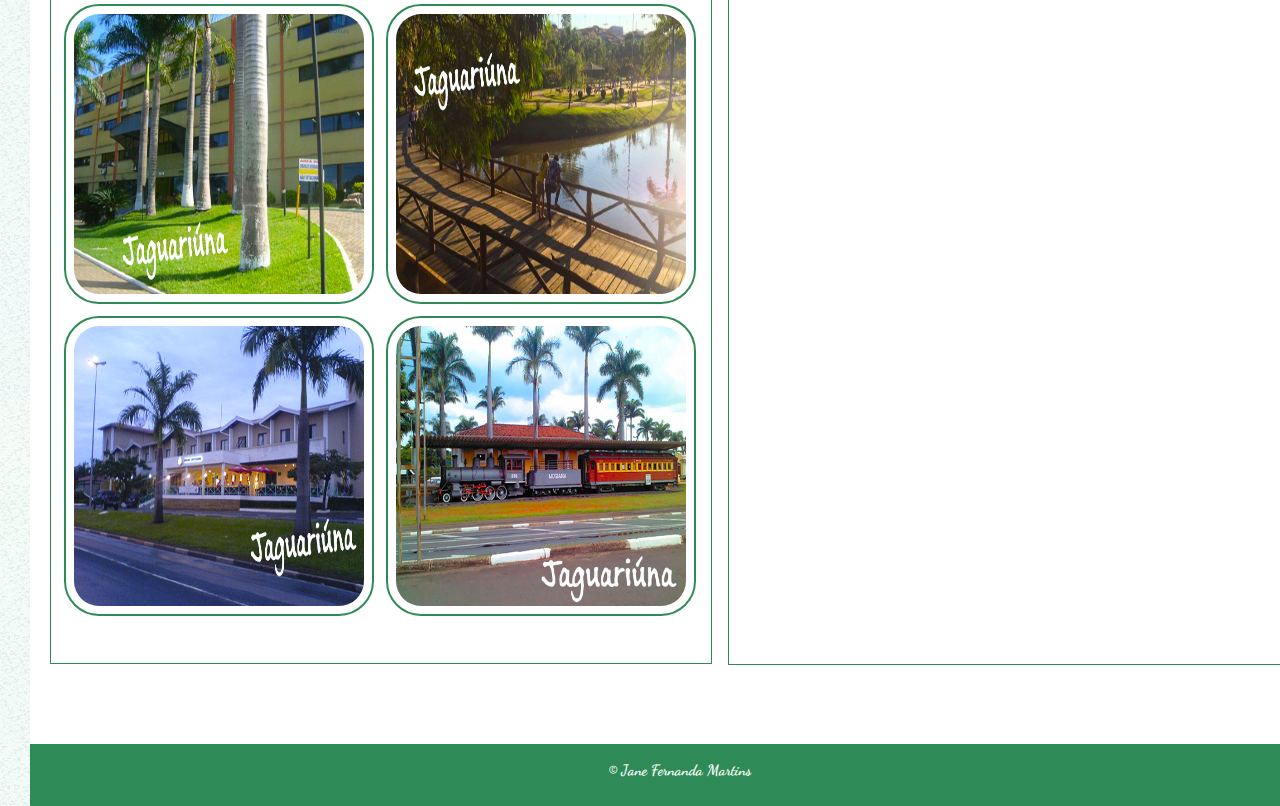
<file: jaguariuna.html>
<!DOCTYPE html>
<html lang="pt-br">
<head>
 <meta charset="utf-8">
<title>Jaguariúna</title>


<link href="estilos/principal.css" rel="stylesheet" type="text/css">
<style>
@import url("https://fonts.googleapis.com/css?family=Dancing+Script");
</style>

<link href="https://fonts.googleapis.com/css?family=Satisfy" rel="stylesheet">
<link rel="shortcut icon" href="estilos/icone.ico" type="image/x-icon" />
</head>
<body>

<header>

<h1>Circuito das Águas Paulista - SP</h1>
</header>

<nav id="menu-navegacao">
<ul>
<li><a href="index.html">Home</a></li>
<li><a href="aguas_de_lindoia.html">Águas de Lindóia</a></li>
<li><a href="amparo.html">Amparo</a></li>
<li><a href="holambra.html">Holambra</a></li>
<li><a href="lindoia.html">Lindóia</a></li>
<li><a href="monte_alegre_do_sul.html">Monte Alegre do Sul</a></li>
<li><a href="pedreira.html">Pedreira</a></li>
<li><a href="serra_negra.html">Serra Negra</a></li>
<li><a href="contato.html">Contato</a></li>
</ul>
</nav>

<main>
<figure class="imagem-principal">
<img src="jaguariuna/banner.png" alt="vista da cidade" width="600" >
</figure>
<br>

<h2>Jaguariúna</h2>
<p>A cidade é conhecida como a “Capital do Cavalo”, por realizar a duas décadas
 a tradicional festa dos peões. Jaguariúna também integra o Consórcio
 Intermunicipal do Polo Turístico do Circuito das Águas Paulistas. Não bastassem
 seus tesouros históricos e culturais, Jaguariúna conta ainda com várias praças, 
 parques, grandes áreas verdes, fazendas e sítios centenários, entre outros 
 atrativos naturais para quem sabe o valor de repousar no colo da mãe natureza.</p>
 
 <p>O Parque José Theodoro de Lima é um espaço de Jaguariúna reservado para melhorar 
 a qualidade de vida e proporcionar bem-estar. Nele tem pista para caminhada, 
 quadras poliesportivas e quiosques para reunir os amigos e a família para um 
 piquenique. O Teatro Municipal Dona Zenaide comemora sete anos de existência. 
 A inauguração do prédio, que abrigou durante anos o cinema da cidade, foi um marco
 para a história da arte em Jaguariúna. O projeto de reforma do prédio foi 
 desenvolvido para atender todos os eventos culturais da cidade, com um espaço 
 multiuso pronto para receber as mais diversas apresentações artísticas.</p>
<p> Jaguariúna também é carinhosamente chamada de “Estrela da Mogiana”.
 Quem passa pela rodovia, já pode vislumbrar o Centro Cultural que funciona 
 na Antiga Estação da Companhia Mogiana onde aos finais de semana e feriados 
 os amigos e famílias podem usufruir de um ambiente agradabilíssimo, com bares
 e restaurantes, além de conhecer o Museu Ferroviário que abriga uma locomotiva
 inglesa. O embarque e desembarque são feito na Estação Jaguariúna, havendo
 a possibilidade de ser feito em Campinas na Estação de Anhumas.</p>
<p> Os visitantes podem conhecer a época dos Barões do Café e a história do trem 
e do café no século XIX. Jaguariúna possui uma excelente gastronomia baseada na
 culinária paulista e italiana, conta com vários parques 
 arborizados, passeio a cavalo, arborismo, tirolesa, paintball e outras atividades
 relacionadas ao campo e ao meio ambiente.</p>
<p> Os principais eventos da cidade são: Festa de São Sebastião; Carnaval; A Paixão de Cristo e Festa Italiana; 
 Festa do trabalhador, Jaguariúna Rodeo Festival, Semana Cultural; 
 Cavalaria Antoniana; Festival de Inverno, Festa Nordestina; Festa dos 
 Caminhoneiros, Festival Gospel; Aniversário da Cidade, Procissões dos 
 Ferroviários; Dia das crianças, exposição de carros antigos; Semana da 
 Consciência Negra e Estação Natal.</p>
<br>




<article id="fotos"> 
<h3>Fotos da cidade de Jaguariúna</h3>
<img src="jaguariuna/jaguariuna.png" alt="Hotel centro cidade" width="290" height="280">

<img src="jaguariuna/jaguariuna2.png" alt="Beneficiência Portuguesa" width="290" height="280">

<img src="jaguariuna/jaguariuna3.png" alt="Por do Sol" width="290" height="280">

<img src="jaguariuna/banner.png" alt="praça" width="290" height="280">

</article>

<article id="video">
<h2>Conheça Jaguariúna</h2>
<iframe width="520" height="615" src="https://www.youtube.com/embed/hydh2lb4YQM?rel=0&amp;showinfo=0" frameborder="0" allowfullscreen></iframe>
</article>
</main>
<footer>

<p class="rodape">&copy; Jane Fernanda Martins<p>

<nav>
<ul class="icones-sociais">
   <li><a href="https://www.youtube.com/user/janefernandamartins"  target="_blank" class="youtube">youtube</a></li>
   <li><a href="https://www.facebook.com/jane.fernanda"  target="_blank" class="facebook">facebook</a></li>
   <li><a href="https://plus.google.com/u/0/109520063039547910634"  target="_blank" class="google-mais">google plus</a></li>
 </ul>
</nav>

</footer>

</body>
</html>
</file>
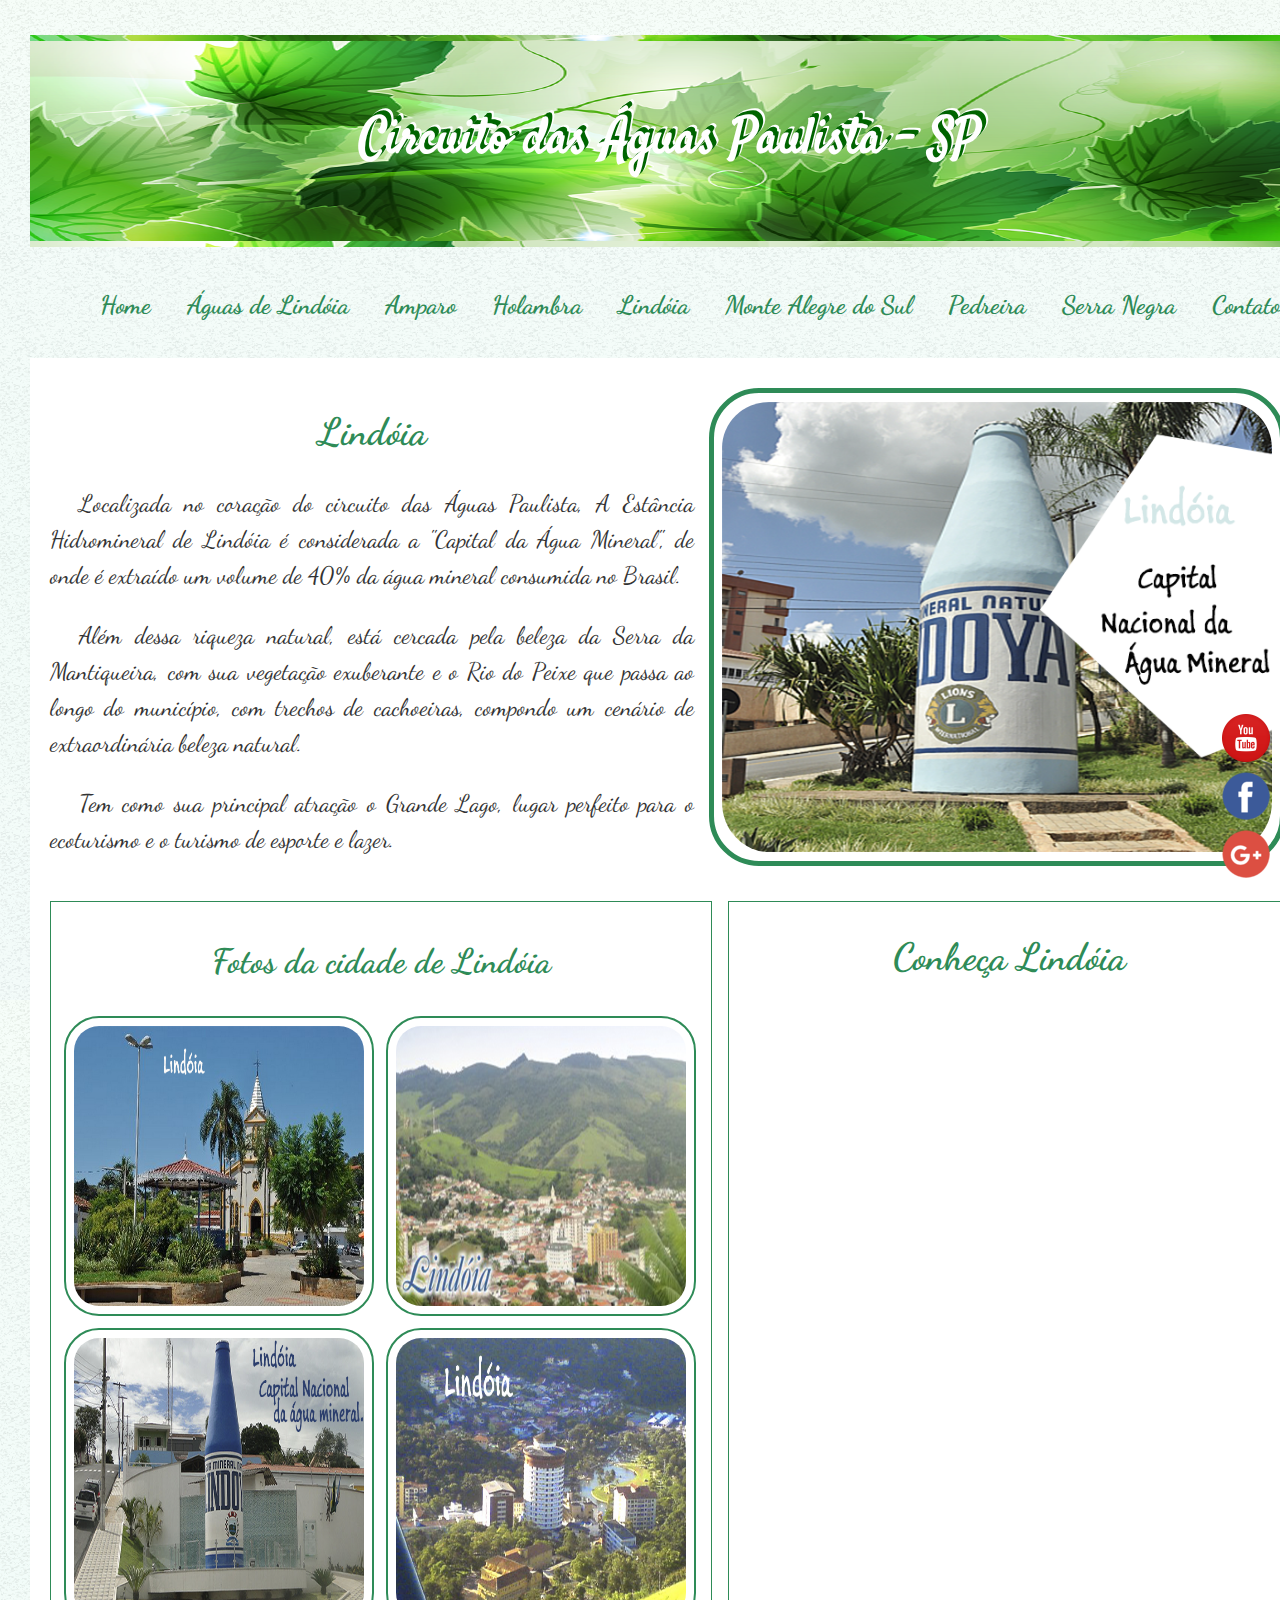
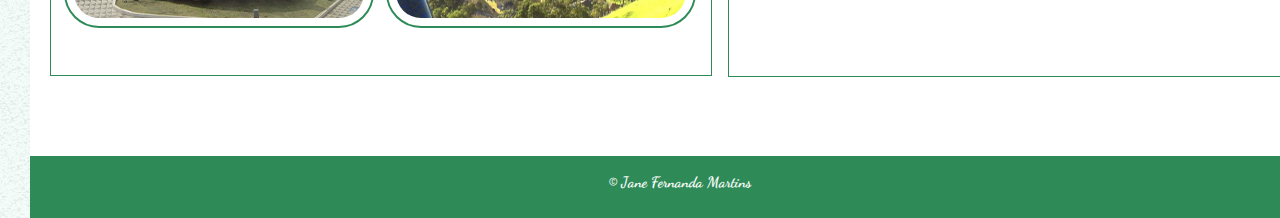
<file: lindoia.html>
<!DOCTYPE html>
<html lang="pt-br">
<head>
 <meta charset="utf-8">
<title>Lindóia</title>


<link href="estilos/principal.css" rel="stylesheet" type="text/css">
<style>
@import url("https://fonts.googleapis.com/css?family=Dancing+Script");
</style>

<link href="https://fonts.googleapis.com/css?family=Satisfy" rel="stylesheet">
<link rel="shortcut icon" href="estilos/icone.ico" type="image/x-icon" />

</head>
<body>
<header>

<h1>Circuito das Águas Paulista - SP</h1>
</header>

<nav id="menu-navegacao">
<ul>
<li><a href="index.html">Home</a></li>
<li><a href="aguas_de_lindoia.html">Águas de Lindóia</a></li>
<li><a href="amparo.html">Amparo</a></li>
<li><a href="holambra.html">Holambra</a></li>
<li><a href="lindoia.html">Lindóia</a></li>
<li><a href="monte_alegre_do_sul.html">Monte Alegre do Sul</a></li>
<li><a href="pedreira.html">Pedreira</a></li>
<li><a href="serra_negra.html">Serra Negra</a></li>
<li><a href="contato.html">Contato</a></li>
</ul>
</nav>

<main>
<figure class="imagem-principal">
<img src="lindoia/lindoia-banner.png" alt="vista da cidade" width="400" height="300" >
</figure>
<br>

<h2>Lindóia</h2>
<p>Localizada no coração do circuito das Águas Paulista, A Estância Hidromineral
 de Lindóia é
 considerada a "Capital da Água Mineral", de onde é extraído um volume de 40% da
 água mineral 
 consumida no Brasil.</p>

<p>Além dessa riqueza natural, está cercada pela beleza da Serra da Mantiqueira, com sua 
vegetação exuberante e o Rio do Peixe que passa ao longo do município, com trechos de cachoeiras,
 compondo um cenário de extraordinária beleza natural.</p>

<p>Tem como sua principal atração o Grande Lago, lugar perfeito para o ecoturismo e o turismo de 
esporte e lazer.</p>
<br>



<article id="fotos"> 
<h3>Fotos da cidade de Lindóia</h3>
<img src="lindoia/praca-lindoia.png" alt="praça" width="290" height="280">

<img src="lindoia/lindoia-vista.png" alt="Vista panorâmica da cidade" width="290" height="280">

<img src="lindoia/lindoia-garrafa.png" alt="Garrafa símbolo entrada da cidade" width="290" height="280">

<img src="lindoia/lindoia.png" alt="praça" width="290" height="280">

</article>


<article id="video">
<h2>Conheça Lindóia</h2>

<iframe width="520" height="615" src="https://www.youtube.com/embed/VKgC-5sF1sM?rel=0&amp;showinfo=0" frameborder="0" allowfullscreen></iframe>
</article>
<nav>
<ul class="icones-sociais">
   <li><a href="https://www.youtube.com/user/janefernandamartins"  target="_blank" class="youtube">youtube</a></li>
   <li><a href="https://www.facebook.com/jane.fernanda"  target="_blank" class="facebook">facebook</a></li>
   <li><a href="https://plus.google.com/u/0/109520063039547910634"  target="_blank" class="google-mais">google plus</a></li>
 </ul>
</nav>
</main>
<footer>

<p class="rodape">&copy; Jane Fernanda Martins<p>



</footer>
</body>
</html>
</file>
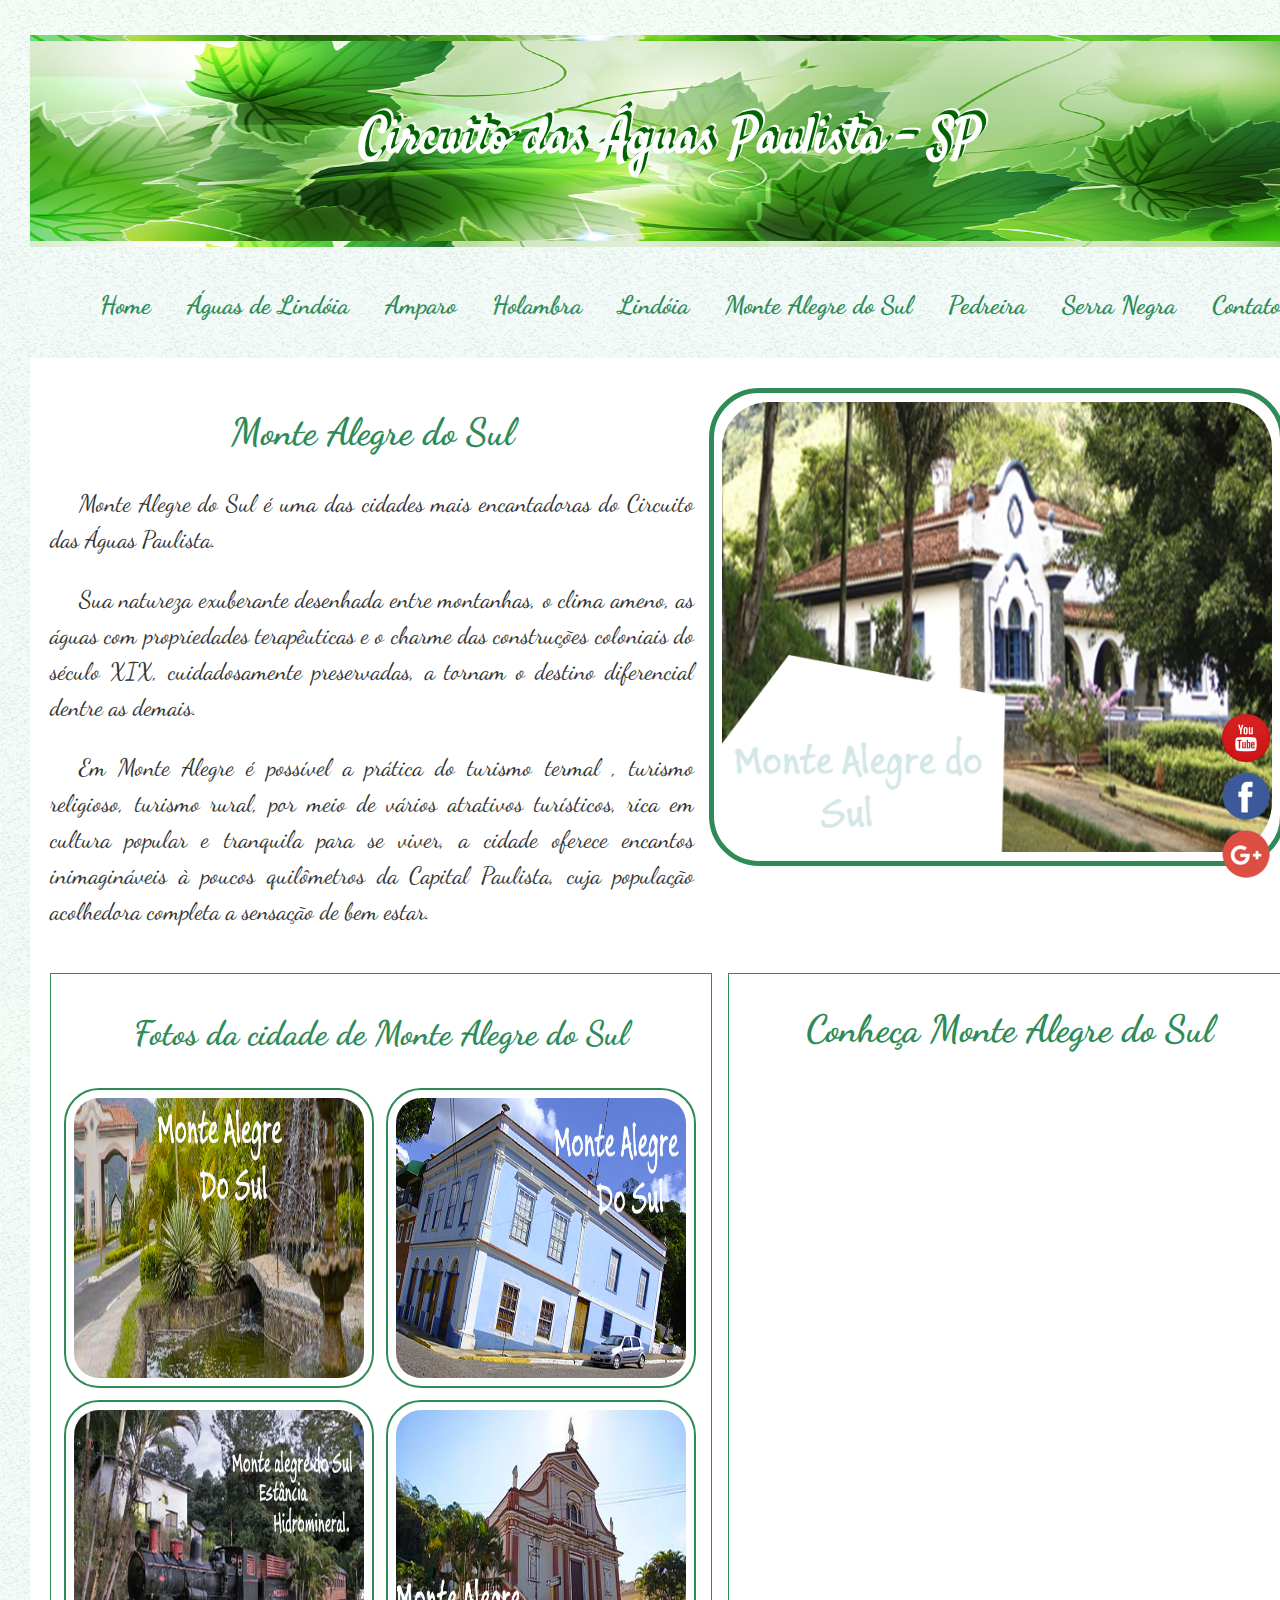
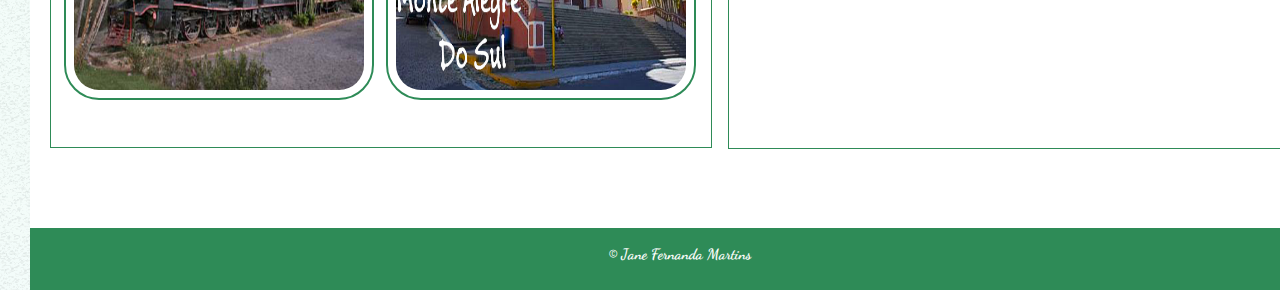
<file: monte_alegre_do_sul.html>
<!DOCTYPE html>
<html lang="pt-br">
<head>
 <meta charset="utf-8">
<title>Monte Alegre do Sul</title>

<link href="estilos/principal.css" rel="stylesheet" type="text/css">
<style>
@import url("https://fonts.googleapis.com/css?family=Dancing+Script");
</style>

<link href="https://fonts.googleapis.com/css?family=Satisfy" rel="stylesheet">
<link rel="shortcut icon" href="estilos/icone.ico" type="image/x-icon" />

</head>
<body>
<header>

<h1>Circuito das Águas Paulista - SP</h1>
</header>

<nav id="menu-navegacao">

<ul>
<li><a href="index.html">Home</a></li>
<li><a href="aguas_de_lindoia.html">Águas de Lindóia</a></li>
<li><a href="amparo.html">Amparo</a></li>
<li><a href="holambra.html">Holambra</a></li>
<li><a href="lindoia.html">Lindóia</a></li>
<li><a href="monte_alegre_do_sul.html">Monte Alegre do Sul</a></li>
<li><a href="pedreira.html">Pedreira</a></li>
<li><a href="serra_negra.html">Serra Negra</a></li>
<li><a href="contato.html">Contato</a></li>
</ul>

</nav>

<main>
<figure class="imagem-principal">
<img src="monte-alegre-sul/banner.png" alt="vista da cidade" width="600" >
</figure>
<br>
<h2>Monte Alegre do Sul</h2>
<p>Monte Alegre do Sul é uma das cidades mais encantadoras do Circuito
 das Águas Paulista.</p>

<p>Sua natureza exuberante desenhada entre montanhas, o clima ameno,
 as águas com propriedades
 terapêuticas e o charme das construções coloniais do século XIX, cuidadosamente preservadas, a tornam o
 destino diferencial dentre as demais.</p>

<p>Em Monte Alegre é possível a prática do turismo termal , turismo religioso, turismo rural,
 por meio de vários atrativos turísticos, rica em cultura popular e tranquila para se viver,
 a cidade oferece encantos inimagináveis à poucos quilômetros da Capital Paulista, cuja população
 acolhedora completa a sensação de bem estar.</p>
 <br>


<article id="fotos"> 
<h3>Fotos da cidade de Monte Alegre do Sul</h3>
<img src="monte-alegre-sul/entrada-cidade.png" alt="praça" width="290" height="280">

<img src="monte-alegre-sul/prefeitura.png" alt="Beneficiência Portuguesa" width="290" height="280">

<img src="monte-alegre-sul/monte-alegre-sul.png" alt="Por do Sol" width="290" height="280">

<img src="monte-alegre-sul/igreja.png" alt="praça" width="290" height="280">

</article>


<article id="video">
<h2>Conheça Monte Alegre do Sul</h2>
<iframe width="520" height="615" src="https://www.youtube.com/embed/XO48Rz9tQzs?rel=0&amp;showinfo=0" frameborder="0" allowfullscreen></iframe>
</article>
<nav>
<ul class="icones-sociais">
   <li><a href="https://www.youtube.com/user/janefernandamartins"  target="_blank" class="youtube">youtube</a></li>
   <li><a href="https://www.facebook.com/jane.fernanda"  target="_blank" class="facebook">facebook</a></li>
   <li><a href="https://plus.google.com/u/0/109520063039547910634"  target="_blank" class="google-mais">google plus</a></li>
 </ul>
</nav>
</main>
<footer>

<p class="rodape">&copy; Jane Fernanda Martins<p>



</footer>
</body>
</html>
</file>
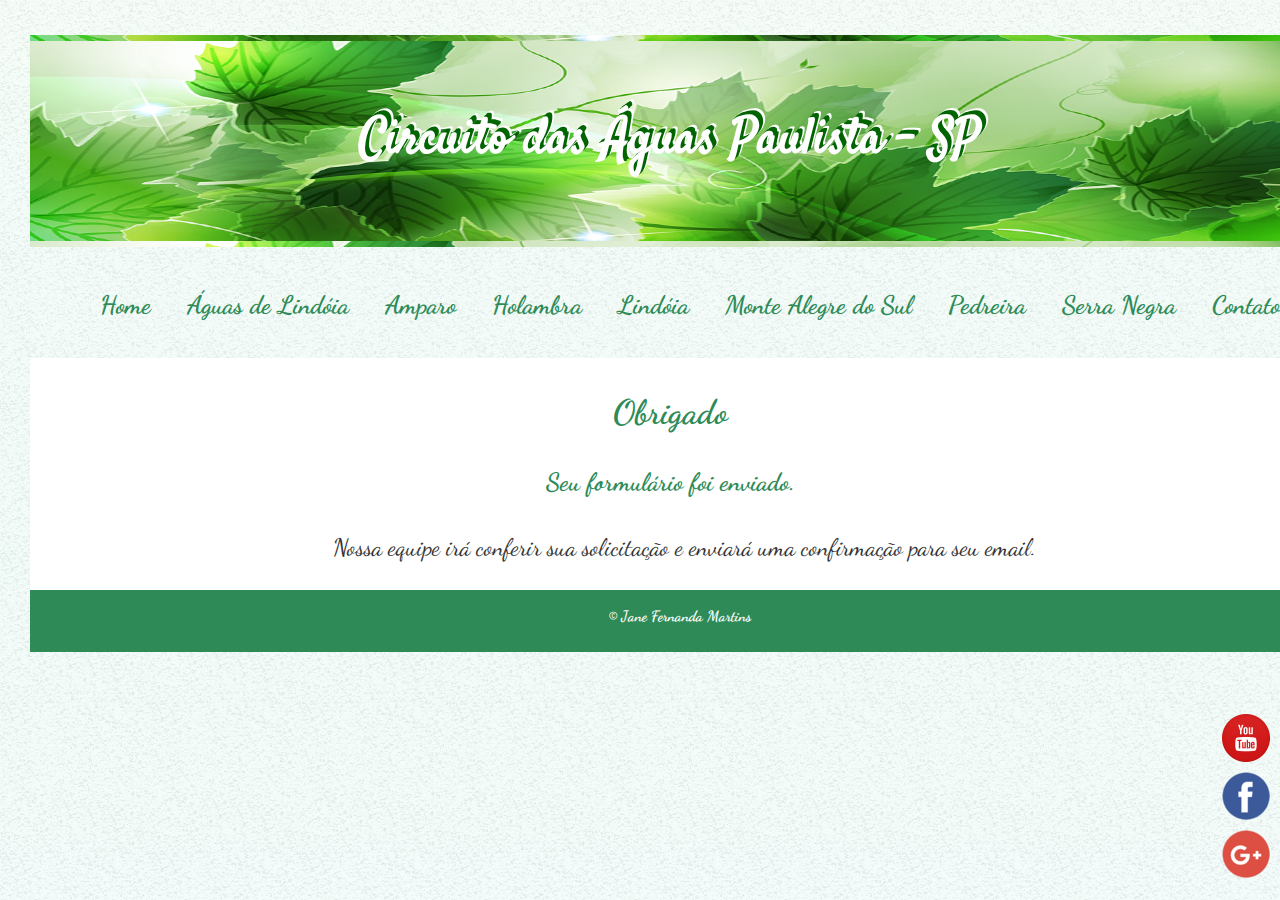
<file: obrigado.html>
﻿<!DOCTYPE html>
<html lang="pt-br">
<head>
 <meta charset="utf-8">
<title>Serra Negra</title>


<link href="estilos/principal.css" rel="stylesheet" type="text/css">
<style>
@import url("https://fonts.googleapis.com/css?family=Dancing+Script");
</style>

<link href="https://fonts.googleapis.com/css?family=Satisfy" rel="stylesheet">
<link rel="shortcut icon" href="estilos/icone.ico" type="image/x-icon" />

</head>
<body>
<header>

<h1>Circuito das Águas Paulista - SP</h1>
</header>

<nav id="menu-navegacao">
<ul>
<li><a href="index.html">Home</a></li>
<li><a href="aguas_de_lindoia.html">Águas de Lindóia</a></li>
<li><a href="amparo.html">Amparo</a></li>
<li><a href="holambra.html">Holambra</a></li>
<li><a href="lindoia.html">Lindóia</a></li>
<li><a href="monte_alegre_do_sul.html">Monte Alegre do Sul</a></li>
<li><a href="pedreira.html">Pedreira</a></li>
<li><a href="serra_negra.html">Serra Negra</a></li>
<li><a href="contato.html">Contato</a></li>
</ul>

</nav>
<main>



<h3>Obrigado</h3>

<h4>Seu formulário foi enviado.</h4>

<p id="obrigado">Nossa equipe irá conferir sua solicitação e enviará uma confirmação para seu email.</p>

<nav>
<ul class="icones-sociais">
   <li><a href="https://www.youtube.com/user/janefernandamartins"  target="_blank" class="youtube">youtube</a></li>
   <li><a href="https://www.facebook.com/jane.fernanda"  target="_blank" class="facebook">facebook</a></li>
   <li><a href="https://plus.google.com/u/0/109520063039547910634"  target="_blank" class="google-mais">google plus</a></li>
 </ul>
</nav>

<script>
alert("Seu formulário foi enviado com sucesso!");
</script>

</main>

<footer>

<p class="rodape">&copy; Jane Fernanda Martins<p>



</footer>
</body>
</html>
</file>
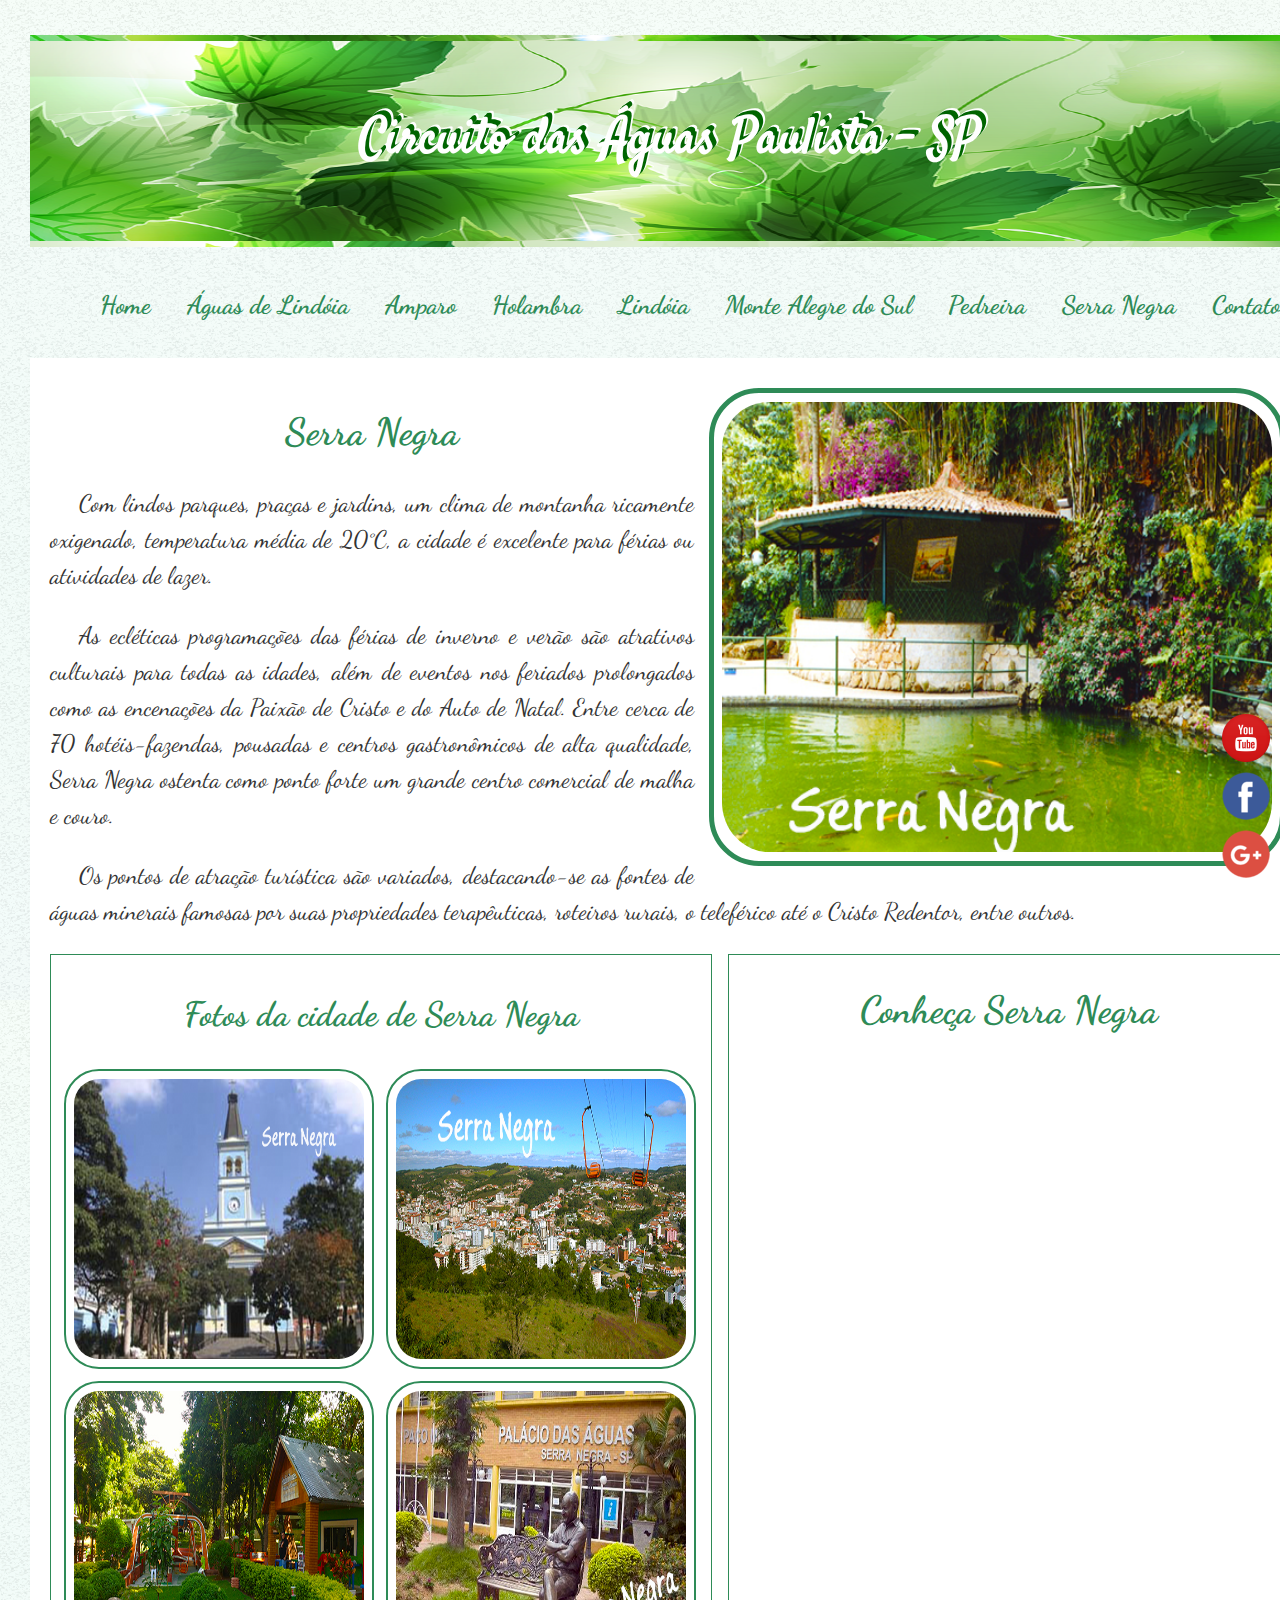
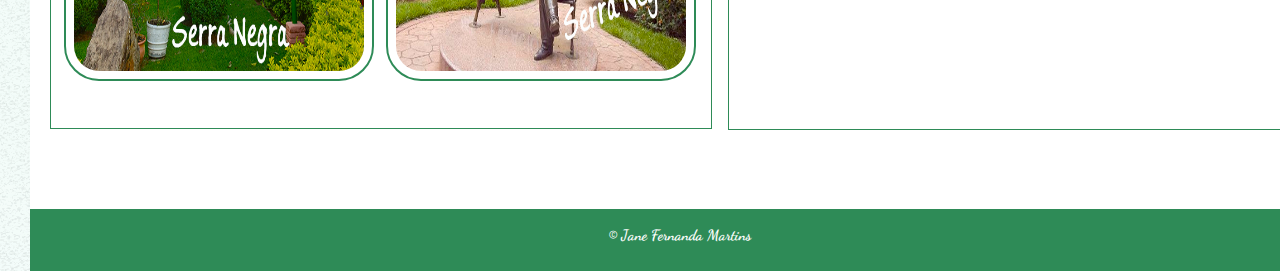
<file: serra_negra.html>
<!DOCTYPE html>
<html lang="pt-br">
<head>
 <meta charset="utf-8">
<title>Serra Negra</title>


<link href="estilos/principal.css" rel="stylesheet" type="text/css">
<style>
@import url("https://fonts.googleapis.com/css?family=Dancing+Script");
</style>

<link href="https://fonts.googleapis.com/css?family=Satisfy" rel="stylesheet">
<link rel="shortcut icon" href="estilos/icone.ico" type="image/x-icon" />

</head>
<body>
<header>

<h1>Circuito das Águas Paulista - SP</h1>
</header>

<nav id="menu-navegacao">
<ul>
<li><a href="index.html">Home</a></li>
<li><a href="aguas_de_lindoia.html">Águas de Lindóia</a></li>
<li><a href="amparo.html">Amparo</a></li>
<li><a href="holambra.html">Holambra</a></li>
<li><a href="lindoia.html">Lindóia</a></li>
<li><a href="monte_alegre_do_sul.html">Monte Alegre do Sul</a></li>
<li><a href="pedreira.html">Pedreira</a></li>
<li><a href="serra_negra.html">Serra Negra</a></li>
<li><a href="contato.html">Contato</a></li>
</ul>

</nav>
<main>
<figure class="imagem-principal">
<img src="serra-negra/banner.png" alt="Jardim" width="600" >
</figure>
<br>

<h2>Serra Negra</h2>

<p>Com lindos parques, praças e jardins, um clima de montanha ricamente oxigenado,
 temperatura média de 20°C, a cidade é excelente para férias ou atividades de lazer.</p>

<p>As ecléticas programações das férias de inverno e verão são atrativos culturais para todas as idades,
 além de eventos nos feriados prolongados como as encenações da Paixão de Cristo e do Auto de Natal. Entre
 cerca de 70 hotéis-fazendas, pousadas e centros gastronômicos de alta qualidade, Serra Negra ostenta como
 ponto forte um grande centro comercial de malha e couro.</p>

<p>Os pontos de atração turística são variados, destacando-se as fontes de águas minerais famosas
 por suas propriedades terapêuticas, roteiros rurais, o teleférico até o Cristo Redentor, entre outros.</p>


<article id="fotos"> 
<h3>Fotos da cidade de Serra Negra</h3>
<img src="serra-negra/serra-negra.png" alt="igreja" width="290" height="280">

<img src="serra-negra/teleferico.png" alt="teleférico" width="290" height="280">

<img src="serra-negra/jardim.png" alt="Jardim" width="290" height="280">

<img src="serra-negra/prefeitura.png" alt="Prefeitura" width="290" height="280">

</article>


<article id="video">
<h2>Conheça Serra Negra</h2>
<iframe width="520" height="615" src="https://www.youtube.com/embed/cVPFejfNS5o?rel=0&amp;showinfo=0" frameborder="0" allowfullscreen></iframe>
</article>
<nav>
<ul class="icones-sociais">
   <li><a href="https://www.youtube.com/user/janefernandamartins"  target="_blank" class="youtube">youtube</a></li>
   <li><a href="https://www.facebook.com/jane.fernanda"  target="_blank" class="facebook">facebook</a></li>
   <li><a href="https://plus.google.com/u/0/109520063039547910634"  target="_blank" class="google-mais">google plus</a></li>
 </ul>
</nav>
</main>
<footer>

<p class="rodape">&copy; Jane Fernanda Martins<p>



</footer>
</body>
</html>
</file>
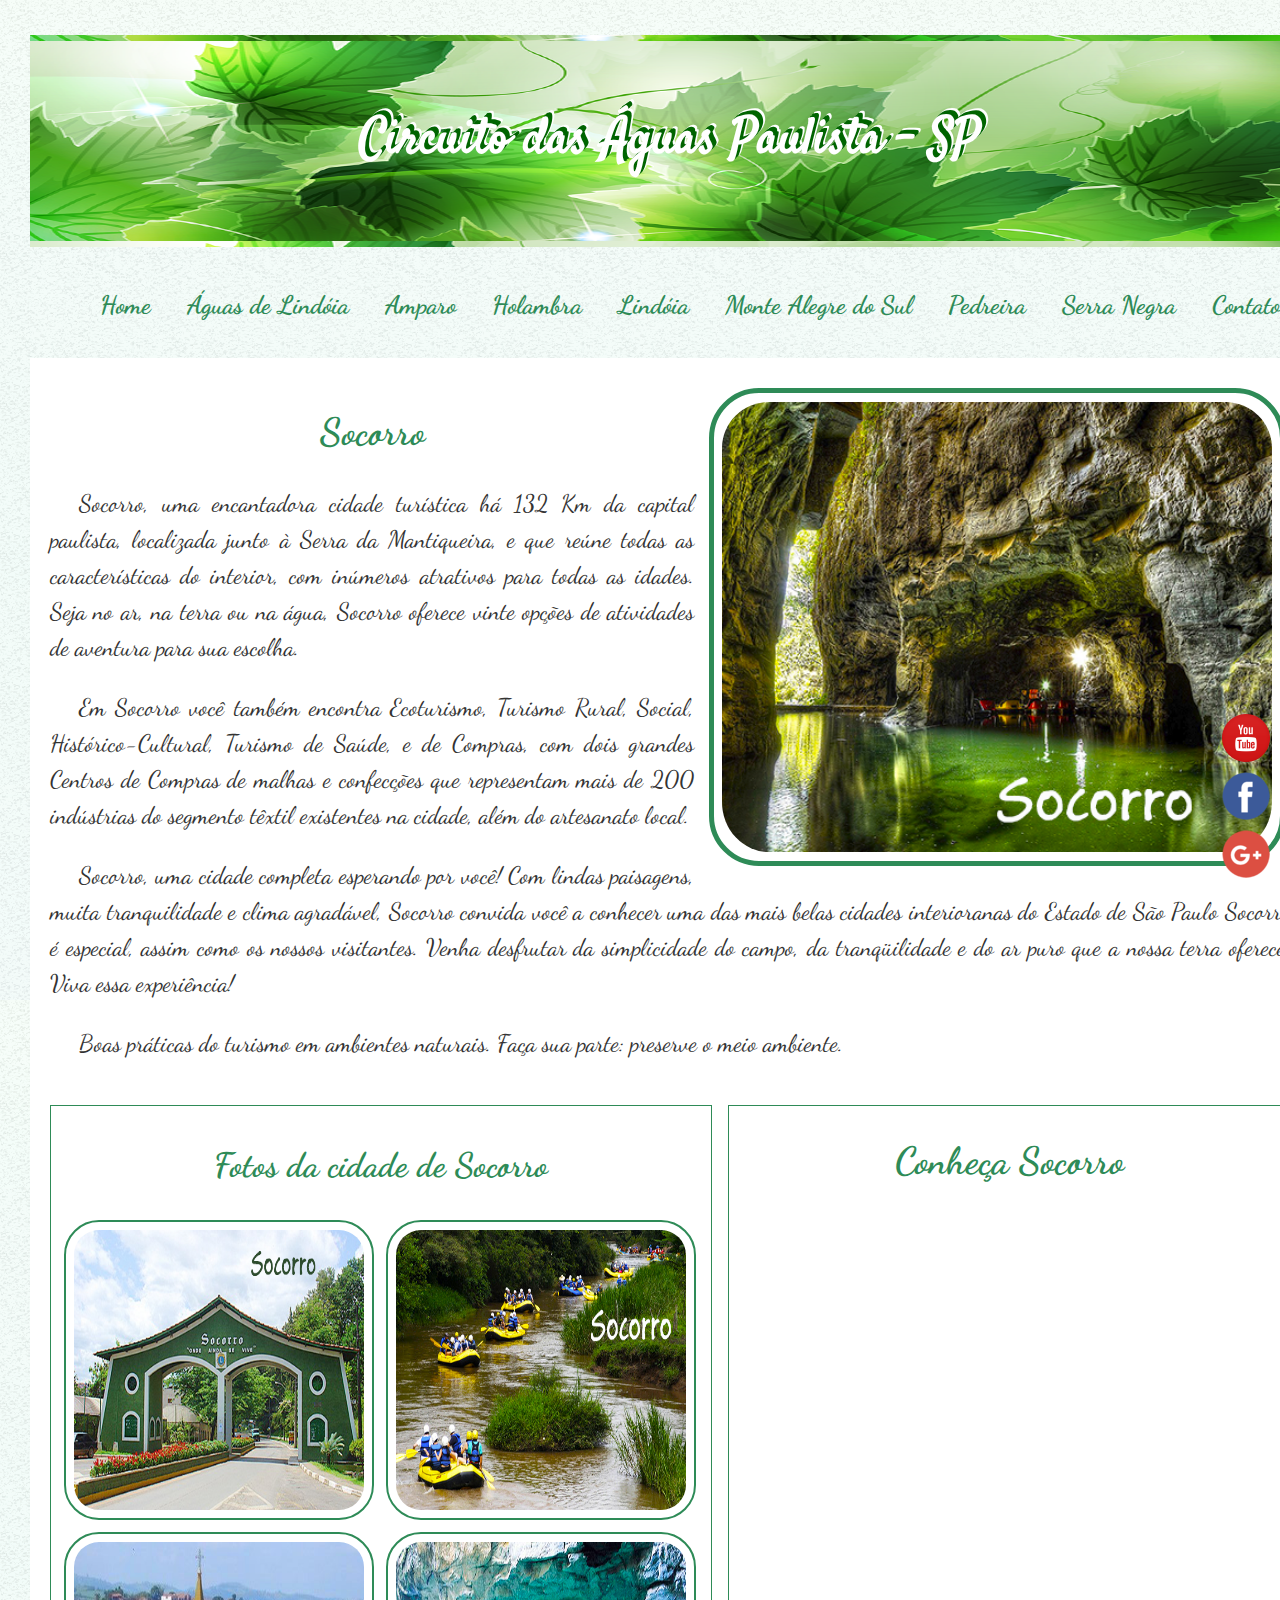
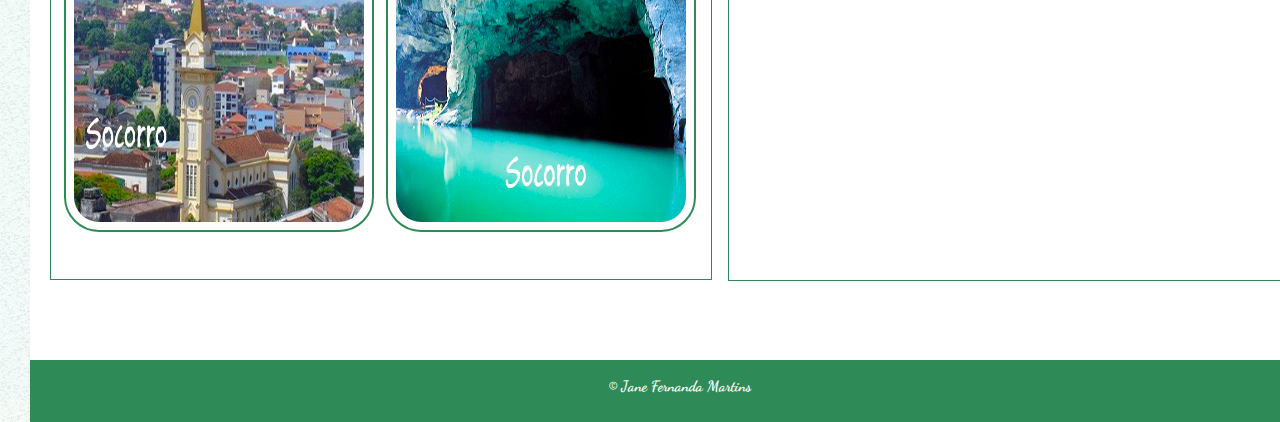
<file: socorro.html>
<!DOCTYPE html>
<html lang="pt-br">
<head>
 <meta charset="utf-8">
<title>Socorro</title>


<link href="estilos/principal.css" rel="stylesheet" type="text/css">
<style>
@import url("https://fonts.googleapis.com/css?family=Dancing+Script");
</style>

<link href="https://fonts.googleapis.com/css?family=Satisfy" rel="stylesheet">
<link rel="shortcut icon" href="estilos/icone.ico" type="image/x-icon" />
</head>
<body>

<header>

<h1>Circuito das Águas Paulista - SP</h1>
</header>

<nav id="menu-navegacao">
<ul>
<li><a href="index.html">Home</a></li>
<li><a href="aguas_de_lindoia.html">Águas de Lindóia</a></li>
<li><a href="amparo.html">Amparo</a></li>
<li><a href="holambra.html">Holambra</a></li>
<li><a href="lindoia.html">Lindóia</a></li>
<li><a href="monte_alegre_do_sul.html">Monte Alegre do Sul</a></li>
<li><a href="pedreira.html">Pedreira</a></li>
<li><a href="serra_negra.html">Serra Negra</a></li>
<li><a href="contato.html">Contato</a></li>
</ul>
</nav>

<main>
<figure class="imagem-principal">
<img src="socorro/banner.png" alt="Gruta da cidade" width="600" >
</figure>
<br>
<section>
<h2>Socorro</h2>

<p>Socorro, uma encantadora cidade turística há 132 Km da capital paulista, 
localizada junto à Serra da Mantiqueira, e que reúne todas as características
 do interior, com inúmeros atrativos para todas as idades. Seja no ar, na terra
 ou na água, Socorro oferece vinte opções de atividades de aventura
 para sua escolha.</p>

<p>Em Socorro você também encontra Ecoturismo, Turismo Rural, Social, Histórico-Cultural, Turismo de Saúde,
 e de Compras, com dois grandes Centros de Compras de malhas e confecções que representam mais de 200
 indústrias do segmento têxtil existentes na cidade, além do artesanato local.</p>

<p>Socorro, uma cidade completa esperando por você! Com lindas paisagens, muita tranquilidade
 e clima agradável, Socorro convida você a conhecer uma das mais belas cidades interioranas do
 Estado de São Paulo Socorro é especial, assim como os nossos visitantes. Venha desfrutar da
 simplicidade do campo, da tranqüilidade e do ar puro que a nossa terra oferece. Viva essa experiência!</p>

<p>Boas práticas do turismo em ambientes naturais. Faça sua parte: preserve o meio ambiente.</p>
<br>
</section>

<article id="fotos"> 
<h3>Fotos da cidade de Socorro</h3>
<img src="socorro/socorro.png" alt="entrada da cidade" width="290" height="280">

<img src="socorro/socorro2.png" alt="Esportes radicais" width="290" height="280">

<img src="socorro/socorro3.png" alt="igreja" width="290" height="280">

<img src="socorro/socorro4.png" alt="Gruta" width="290" height="280">

</article>

<article id="video">
<h2>Conheça Socorro</h2>
<iframe width="520" height="615" src="https://www.youtube.com/embed/GAv8LpyPvog?rel=0&amp;showinfo=0" frameborder="0" allowfullscreen></iframe>
</article>
 
<nav>
<ul class="icones-sociais">
   <li><a href="https://www.youtube.com/user/janefernandamartins"  target="_blank" class="youtube">youtube</a></li>
   <li><a href="https://www.facebook.com/jane.fernanda"  target="_blank" class="facebook">facebook</a></li>
   <li><a href="https://plus.google.com/u/0/109520063039547910634"  target="_blank" class="google-mais">google plus</a></li>
 </ul>
</nav>
</main>
<footer>

<p class="rodape">&copy; Jane Fernanda Martins<p>


</footer>

</body>
</html>
</file>
<file: estilos/principal.css>
﻿#menu-navegacao {
	margin-left: auto;
	margin-right: auto;
	text-align: center;
	color: #2F4F4F;
	text-decoration: none;
	display: inline-block;
	padding-left: 15px;
	margin-bottom: 15px;
	font-size: 23px;
	font-weight: bolder;
}

#cabecalho{
	width: 1280px;
	margin: 0px auto;
}

#contato {
	text-align: center;
	width: 700px;
	font-weight: bolder;		
}


#formulariocidade fieldset {	
	border: #2E8B57 solid 2px;
	border-radius: 0 15px;
	margin-bottom: 20px;
}

#formulariocidade fieldset legend {	
	color: #2E8B57;
	font-weight: bold;	
	padding: 10px;
	margin-left: -13px;
	font-size: 34px;
}

#formulariocidade fieldset label {
	display: block;
	margin-top: 7px;
	float: left;
	width: 115px;
	font-size: 24px;
}

#formulariocidade fieldset input[type="text"], 
#formulariocidade fieldset input[type="email"] {
	border: none;
	border-bottom: #2E8B57 solid 2px;
	font-size: .8em;
	color: #2E8B57;
	width: 600px;
}

#formulariocidade fieldset textarea {
	width: 520px;
	height: 100px;
	font-size: .6em;
	border: #2E8B57 solid 2px;
}

#formulariocidade fieldset label.labelSimples {
	display: inline;
	float: none;
}

#enviar {
	background-color: #C0262C;
	background: linear-gradient(to bottom,  #6b1516 0%,#c0262c 30%,#c0262c 70%,#6b1516 100%);
	border: none;
	border-radius: 30px;
	font-size: 1.2em;
	color: #fff;
	padding: 10px 30px;
	margin: 20px 0;
	text-shadow: 2px 2px 5px #000;
	cursor: pointer;
}  

#sugestao {
	font-size: 20px;	
}

#video {
	
	float: right;
	border: solid thin #2E8B57;
	padding-bottom: 46px;
	background-color: #FFFFFF;
	padding-left: 20px;
	padding-right: 20px;	
}

#fotos {
	width: 650px;	
	padding: 5px 5px 5px 5px;
	border: solid thin #2E8B57;
	margin-bottom: 40px;
	margin-top: 40px;
	background-color: #FFFFFF;
	padding-bottom: 35px;   
    position: relative;
    top: -40px;
    display:inline-block;   
}

#fotos img {
	border-radius: 35px;
	border: solid 2px #2E8B57;
	padding: 8px 8px 8px 8px;
	margin-left: 8px;
	margin-bottom: 8px;	
}

#pamparo {
	color: #2E8B57;
	text-align: center;
	font-weight: bold;	
}


#obrigado {
	text-align: center;
}


.imagem-principal {
	margin: 30px 5px 8px 15px;
	border: solid 5px #2E8B57;
	border-radius: 50px;
	text-align:center;
	display: block;
	float: right;
}

.imagem-principal img {
	border-radius: 50px;
	padding: 4px 3px 0 3px;
	margin: 5px 5px 5px 5px;
	width: 550px;
	height: 450px;
}

.cidades_artigo {
	width: 335px;
	height: 310px;
	float:left;
	border: solid thin #2E8B57;	
	border-radius: 35px;
	margin: 15px;
	padding: 0 16px 16px 16px;
	text-align: center;
	background-color: #FFFFFF;
	
}
.cidades {
	width: 1200px;	
	margin: auto;
	background-color: #E0FFFF;
	border-bottom: solid 10px #2E8B57;
	border-radius: 30px;	
	height: 45px;
}



.cidades_artigo img{
	float: left;
	border-radius: 35px;
	background-repeat:no-repeat;
	border: solid thick #2E8B57;
	padding: 5px 5px 5px 5px;
	display: block;
	background-color: #FFFFFF;
	margin-left: 13px;
	margin-bottom: 15px;
}


.flip-container { perspective: 1000; }  	

.flip-container:hover .flipper, .flip-container.hover .flipper {  		
  transform: rotateY(180deg);  	
}   
 
.flip-container, .front, .back {  	
  width: 320px;  	
  height: 480px;  
}

.flipper {  	
  transition: 0.6s;  	
  transform-style: preserve-3d;    	
  position: relative;  
}
    
.front, .back {  	
  backface-visibility: hidden;    	
  position: absolute;  	
  top: 0;  	
  left: 0;  
}
    
.front { z-index: 2;  }    


.back { transform: rotateY(180deg); }

.mapas {
	float: right;
	position: relative;
	top: 0;
	background-color: #FFFFFF;
	display: block;    
}

.mapas p {
	float: right;
}

.rodape {
	text-align: center;
	color: #FFFFFF;
	font-weight: bold;	
	font-size: 15px;
}

.icones-sociais{
	position: fixed;
	bottom: 1px;
	right: 1px;
	display: block;
	margin-right: 2px;
	margin-top: 5px;
	padding-top: 5px;
}

.icones-sociais li {
    display: block;
}

.icones-sociais a {
    width: 20px;
    height: 48px;
    display: block;
    text-indent: -99999px;
	margin-right: 5px;
	margin-top: 5px;
	padding-top: 5px;	
}

.youtube {
	background-image: url(youtube1.png);
	background-repeat: no-repeat;
}


.facebook {
    background-image: url(icone-facebook1.png);
	background-repeat: no-repeat;
}

.google-mais{
	background-image: url(google-mais2.png);
	background-repeat: no-repeat;
}

.cabecalho-h5 {
	font-size: 22px;
}

h1 {
	color: #FFFFFF;
	font-size: 50px; 
	font-weight:bolder;
	text-align: center;
	font-family: Satisfy, cursive;
	margin: 5px auto 20px auto;
	text-shadow: 2px -2px #006400,4px -4px #006400, 6px -6px #FFFFFF;
	background-image: url(flores6.png);
	background-position: center;
	padding: 70px 0;
}

h2 {
	font-size: 38px;
    text-align:center;
    color:#2E8B57;
}

h3 {
	color:	#2E8B57;
	font-size: 34px; 
	text-align:center;	
}


h4 {
	color:#2E8B57;
	font-size:25px;
	text-align: center;
}

h5 {
	color:#2E8B57;
	text-align: center;
}


p {
	color: #333333;
	font-size: 24px;
	line-height:1.5em;
	text-align:justify;
	text-indent: 1.2em;
}


a {
	color: #2E8B57;
	text-decoration: none;
	display: inline-block;
	padding-left: 15px;
	padding-right: 15px;
	margin-right: auto;
	font-size: 1.1em;
	font-weight: bolder;
}

 a:visited {
   	color: #2E8B57;
	text-decoration: none;
	display: inline-block;
	padding-left: 15px;
}



a:hover {
	text-decoration: underline;
    display: inline-block;	
}


ul li {
	color:#2E8B57;
	text-decoration: none;
	display: inline-block;
	margin: auto;
	font-weight: bolder;
}

main {
	background-color: #FFFFFF;
	padding-left: 20px;
	padding-right: 20px;
	overflow: auto;
	overflow-y: hidden;	
}


body {
	font-family: Dancing Script, Indie Flower, cursive;
	margin-left: 20px;
	margin-right: 30px;
	width: 1280px;
	background-image:url(background.png);
	background-repeat: repeat;
	margin: 0px auto 15px auto;
	padding: 30px;	
}


footer {
	clear: both;	
	background-color: #2E8B57;
	text-align: center;
	position: absolute;
	margin-bottom: 5px;
	width: 1280px;	
}


fieldset {
	font-size: 20px;
	text-align:center;
    color: #2E8B57;
}
</file>
